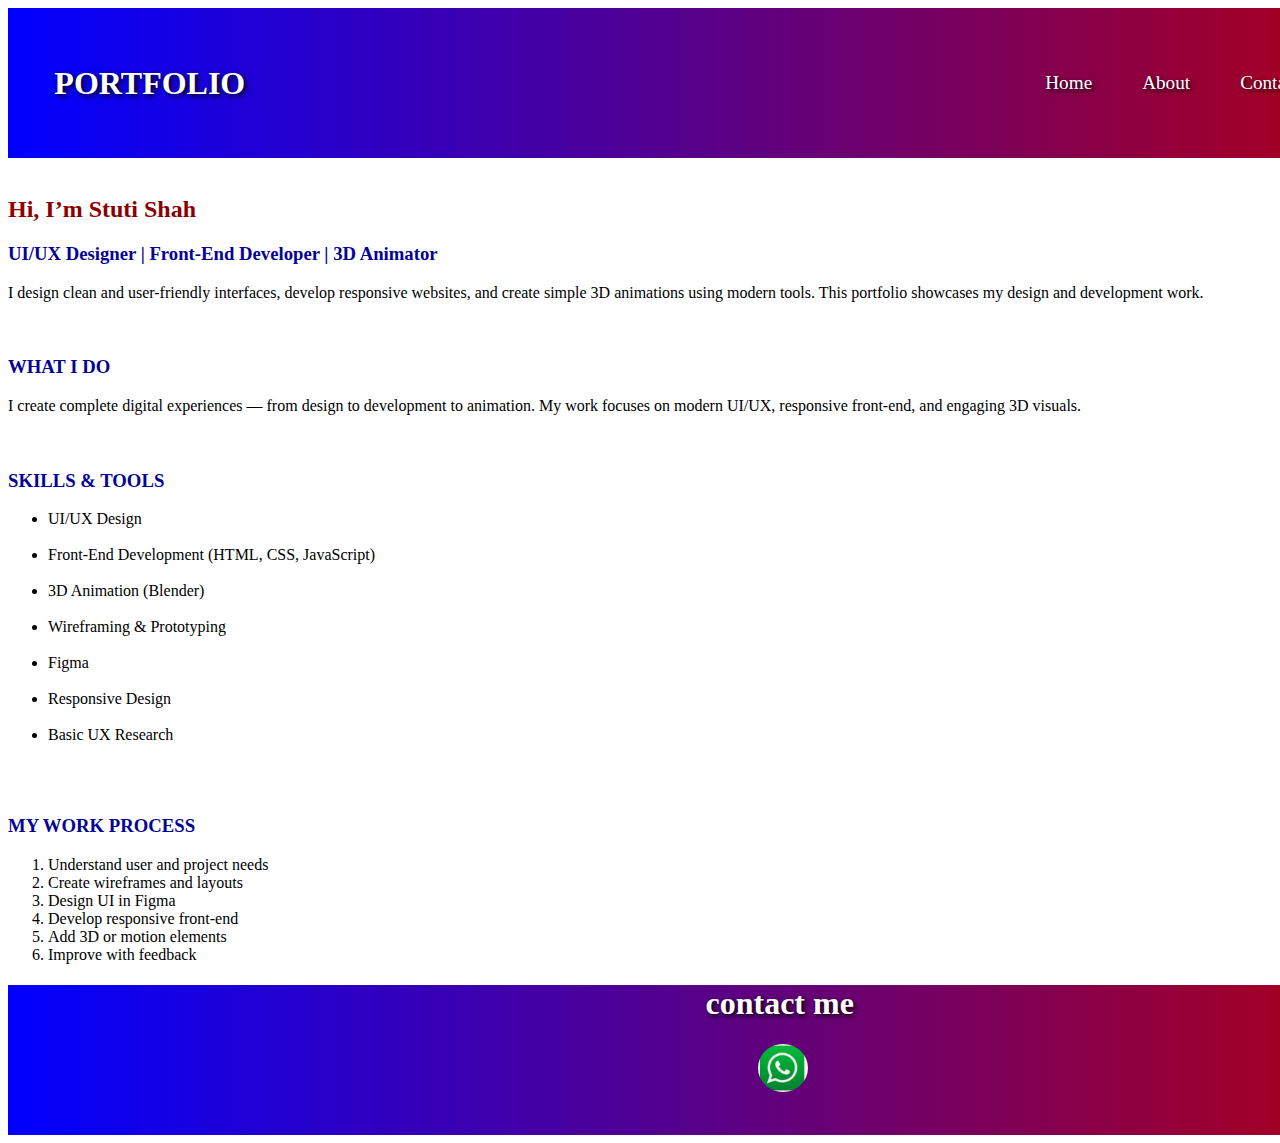
<file: design project portfolio/index.html>
<!DOCTYPE html>
<html>
    <head>
        <title>Home page</title>
        <link rel="stylesheet" href="style.css">
    </head>
    <body>
<header id="header">
<h1>PORTFOLIO</h1>
<a href="index.html">Home</a>
<a href="about.html">About</a>
<a href="contact.html">Contact</a>
<a href="projects.html">Projects</a>
</header>
<br>
<h2 style="color:rgb(141, 0, 0)">Hi, I’m Stuti Shah </h2>

<h3 style="color:rgb(3, 3, 151)">UI/UX Designer | Front-End Developer | 3D Animator</h3>
I design clean and user-friendly interfaces, develop responsive websites,
and create simple 3D animations using modern tools.
This portfolio showcases my design and development work.
<br>
<br>
<br>
<h3 style="color:rgb(3, 3, 151)">WHAT I DO</h3>

I create complete digital experiences — from design to development to animation.
My work focuses on modern UI/UX, responsive front-end, and engaging 3D visuals.
<br>
<br>
<br>
<h3 style="color:rgb(3, 3, 151)">SKILLS & TOOLS</h3>
<ul>
    <li>UI/UX Design</li>
<br>
<li>Front-End Development (HTML, CSS, JavaScript)</li>
<br>
<li>3D Animation (Blender)</li>
<br>
<li>Wireframing & Prototyping</li>
<br>
<li>Figma</li>
<br>
<li>Responsive Design</li><br>
<li>Basic UX Research</li>
</ul>
<br>
<br>
<h3 style="color:rgb(3, 3, 151)">MY WORK PROCESS</h3>
<ol>
<li>Understand user and project needs</li>

<li>Create wireframes and layouts</li>

<li>Design UI in Figma</li>

<li>Develop responsive front-end</li>

<li>Add 3D or motion elements</li>

<li>Improve with feedback</li>
</ol>
<footer>
    <h1 class="contactme">contact me</h1>
<a href="https://wa.me/917041694260" target="_blank" >
    <img src="whatsapp.png" alt="WhatsApp" width="50" class="class1">
    <style>
        .class1{
          border-radius: 50%;
      margin-left: 50%;
        }
    </style>
    <style>
        .contactme{
            margin-left: 46.5%;
        }
    </style>
</a>
</footer>
    </body>
</html>
</file>
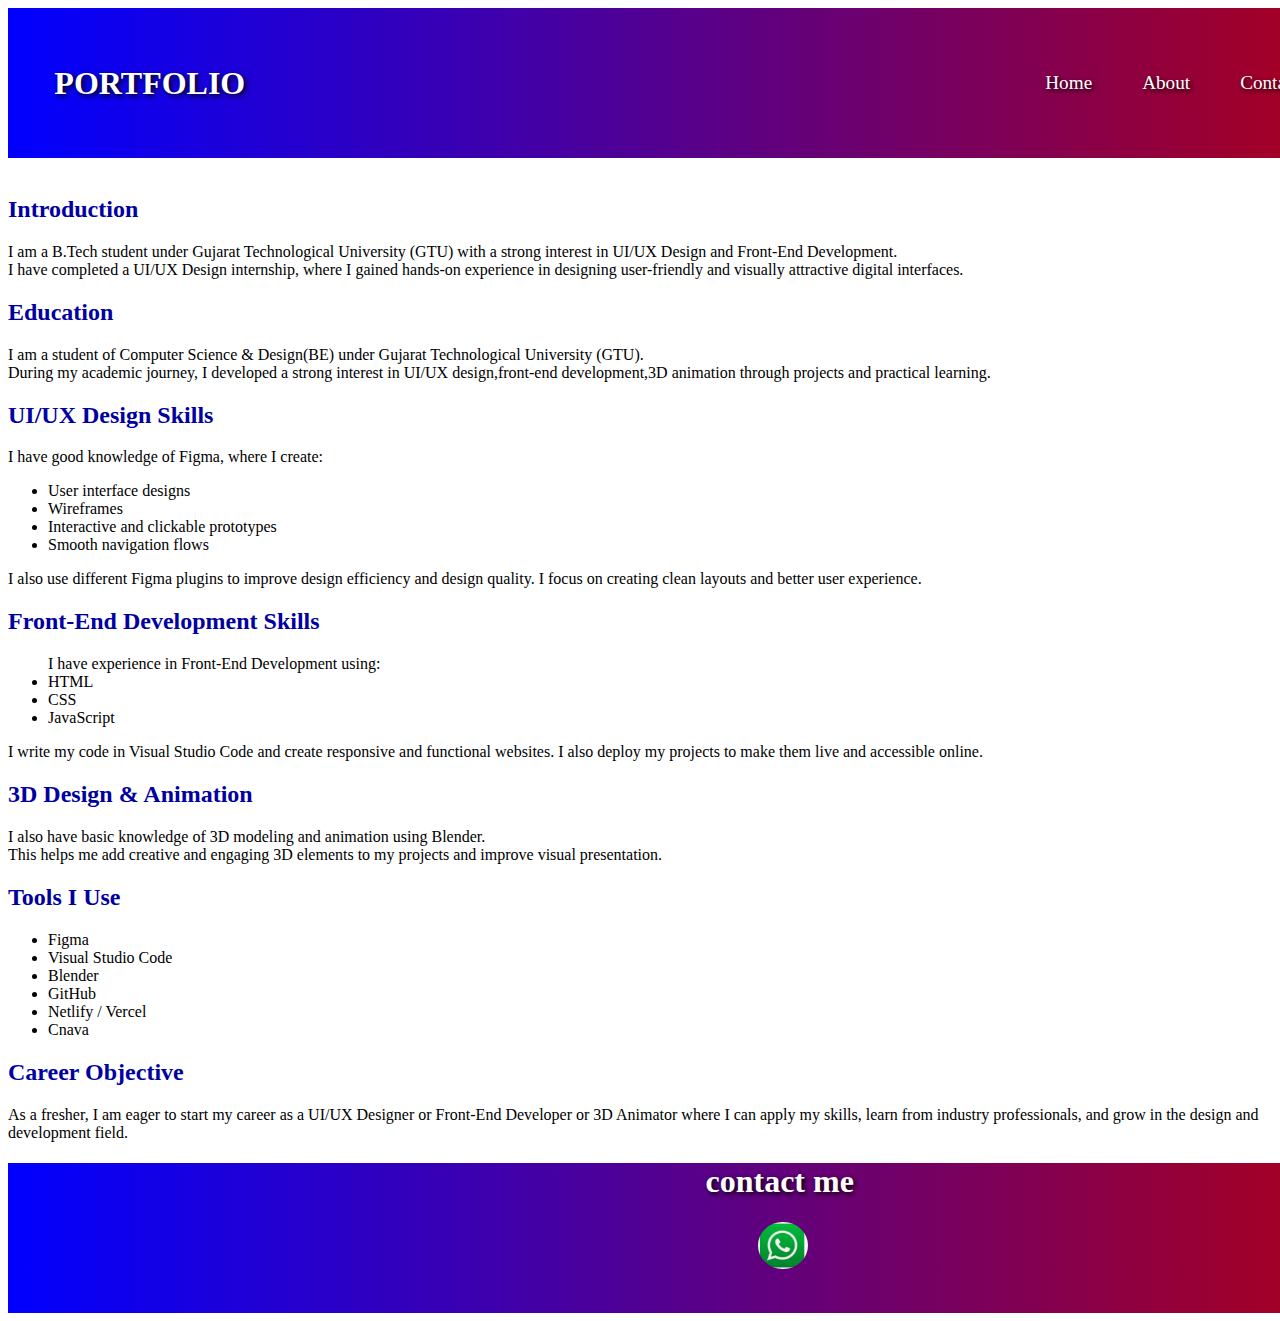
<file: design project portfolio/about.html>
<!DOCTYPE html>
<html>
    <head>
        <title>Home page</title>
        <link rel="stylesheet" href="style.css">
    </head>
    <body>
<header id="header">
<h1>PORTFOLIO</h1>
<a href="index.html">Home</a>
<a href="about.html">About</a>
<a href="contact.html">Contact</a>
<a href="projects.html">Projects</a>
</header>
<br>

<h2 style="color: rgb(0, 0, 161);">Introduction</h2>

I am a B.Tech student under Gujarat Technological University (GTU) with a strong interest in UI/UX Design and Front-End Development.<br>
 I have completed a UI/UX Design internship, where I gained hands-on experience in designing user-friendly and visually attractive digital interfaces.

 <h2 style="color: rgb(0, 0, 161);">Education</h2>

I am a student of Computer Science & Design(BE) under Gujarat Technological University (GTU).
<br> During my academic journey, I developed a strong interest in UI/UX design,front-end development,3D animation through projects and practical learning.

<h2 style="color: rgb(0, 0, 161);">UI/UX Design Skills</h2>

I have good knowledge of Figma, where I create:
<ul>
<li>User interface designs</li>

<li>Wireframes</li>

<li>Interactive and clickable prototypes</li>

<li>Smooth navigation flows</li>
</ul>
I also use different Figma plugins to improve design efficiency and design quality. I focus on creating clean layouts and better user experience.

<h2 style="color: rgb(0, 0, 161);">Front-End Development Skills</h2>
<ul>
  
I have experience in Front-End Development using:

<li>HTML</li>

<li>CSS</li>

<li>JavaScript</li>
</ul>
I write my code in Visual Studio Code and create responsive and functional websites. I also deploy my projects to make them live and accessible online.

<h2 style="color: rgb(0, 0, 161);">3D Design & Animation</h2>

I also have basic knowledge of 3D modeling and animation using Blender.<br> This helps me add creative and engaging 3D elements to my projects and improve visual presentation.

<h2 style="color: rgb(0, 0, 161);">Tools I Use</h2>
<ul>
<li>Figma</li>

<li>Visual Studio Code</li>

<li>Blender</li>

<li>GitHub</li>

<li>Netlify / Vercel</li>

<li>Cnava</li>
</ul>
<h2 style="color: rgb(0, 0, 161);">Career Objective</h2>

As a fresher, I am eager to start my career as a UI/UX Designer or Front-End Developer or 3D Animator where I can apply my skills, learn from industry professionals, and grow in the design and development field.
<footer>
    <h1 class="contactme">contact me</h1>
<a href="https://wa.me/917041694260" target="_blank" >
    <img src="whatsapp.png" alt="WhatsApp" width="50" class="class1">
    <style>
        .class1{
          border-radius: 50%;
      margin-left: 50%;
        }
    </style>
    <style>
        .contactme{
            margin-left: 46.5%;
        }
    </style>
</a>
</footer>
    </body>
</html>
</file>
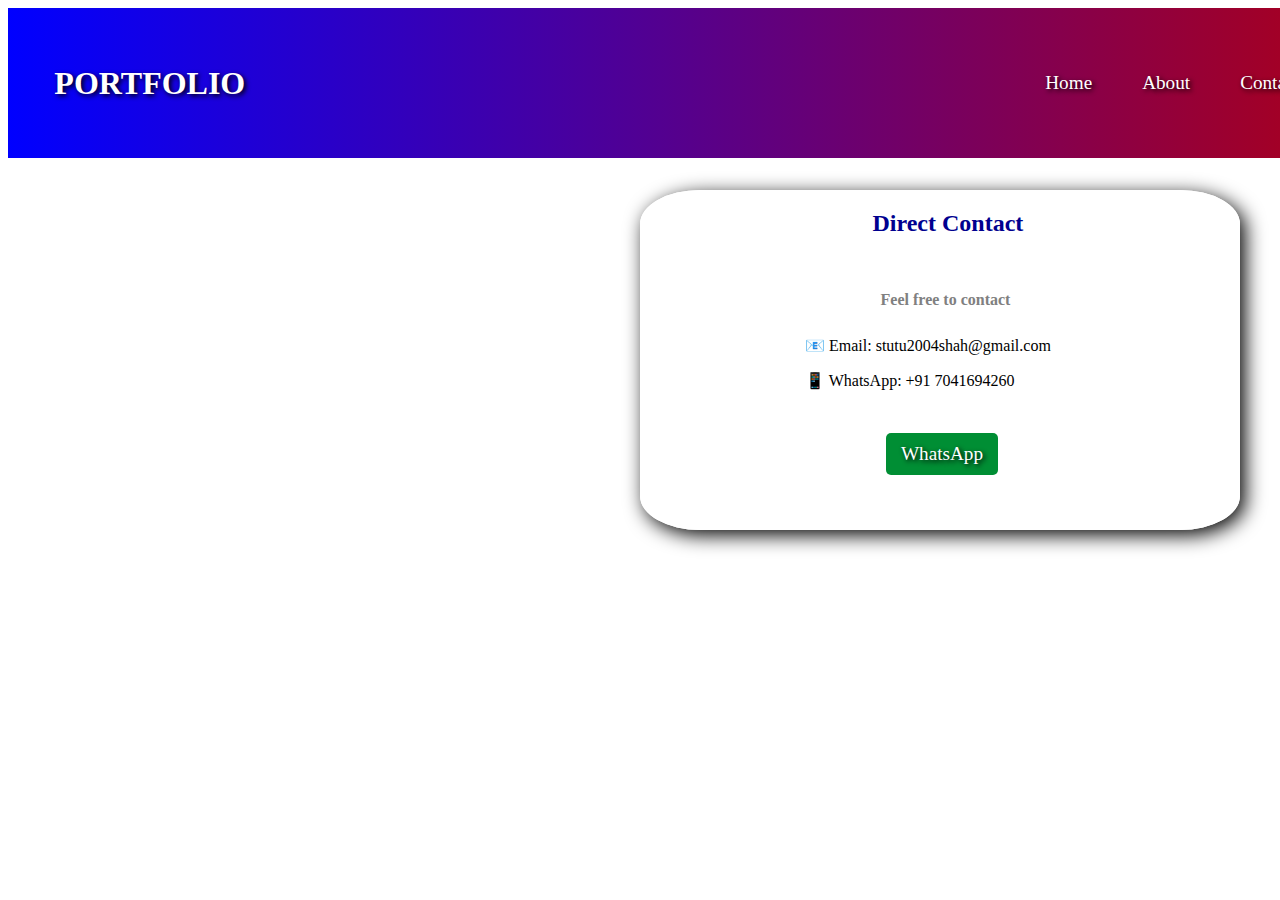
<file: design project portfolio/contact.html>
<!DOCTYPE html>
<html>
    <head>
        <title>Home page</title>
        <link rel="stylesheet" href="contact.css">
    </head>
    <body>
<header id="header">
<h1>PORTFOLIO</h1>
<a href="index.html">Home</a>
<a href="about.html">About</a>
<a href="contact.html">Contact</a>
<a href="projects.html">Projects</a>
</header>
<div id="div">
    <style>
        #div{
            height: 340px;
            width: 600px;
            border-radius: 10%;
            box-shadow: 5px 5px 20px black;
            margin-top: 2.5%;
            align-content: center;
            justify-content: center;
            display: flex;
            margin-left: 50%;
          
             background: linear-gradient(to left,  rgb(255, 255, 255),rgb(255, 255, 255));
        }
    </style>
     <div class="direct-contact">
            <h2 style="color: rgb(0, 0, 143);">Direct Contact</h2>
            <style>
                h2{
                    margin-left: 25%;
                }
            </style>
            <h4 style="color:grey">Feel free to contact</h4>
            <style>
                h4{
                    margin-left: 28%;
                    margin-top: 20%;
                }
            </style>
            <p id="p">📧 Email: stutu2004shah@gmail.com</p>
            <p id="i">📱 WhatsApp: +91 7041694260</p>
<style>
    #p{
       margin-top: 10%;
    }
</style>
            <a class="whatsapp-btn"
               href="https://wa.me/917041694260?text=Hello%20I%20want%20to%20contact%20you"
               target="_blank">
               WhatsApp
            </a>
        </div>
</div>

    </body>
</html>
</file>
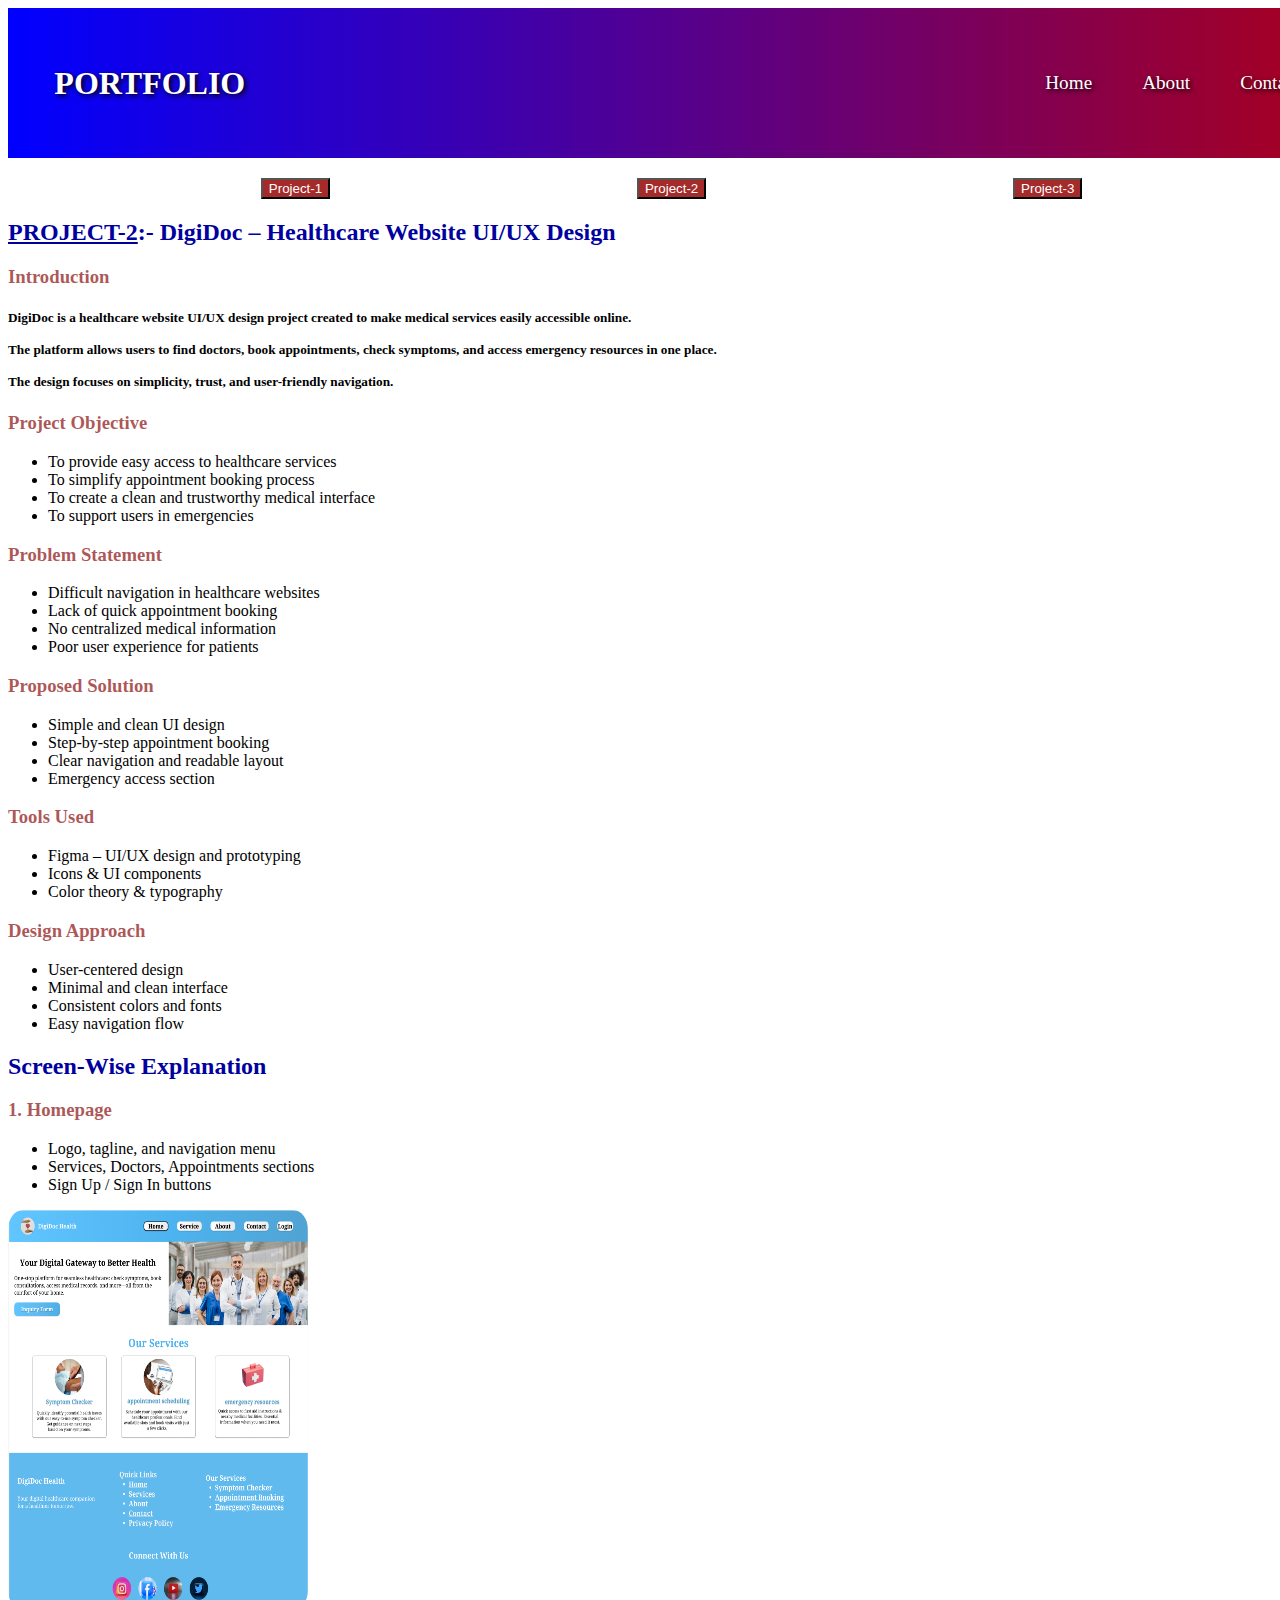
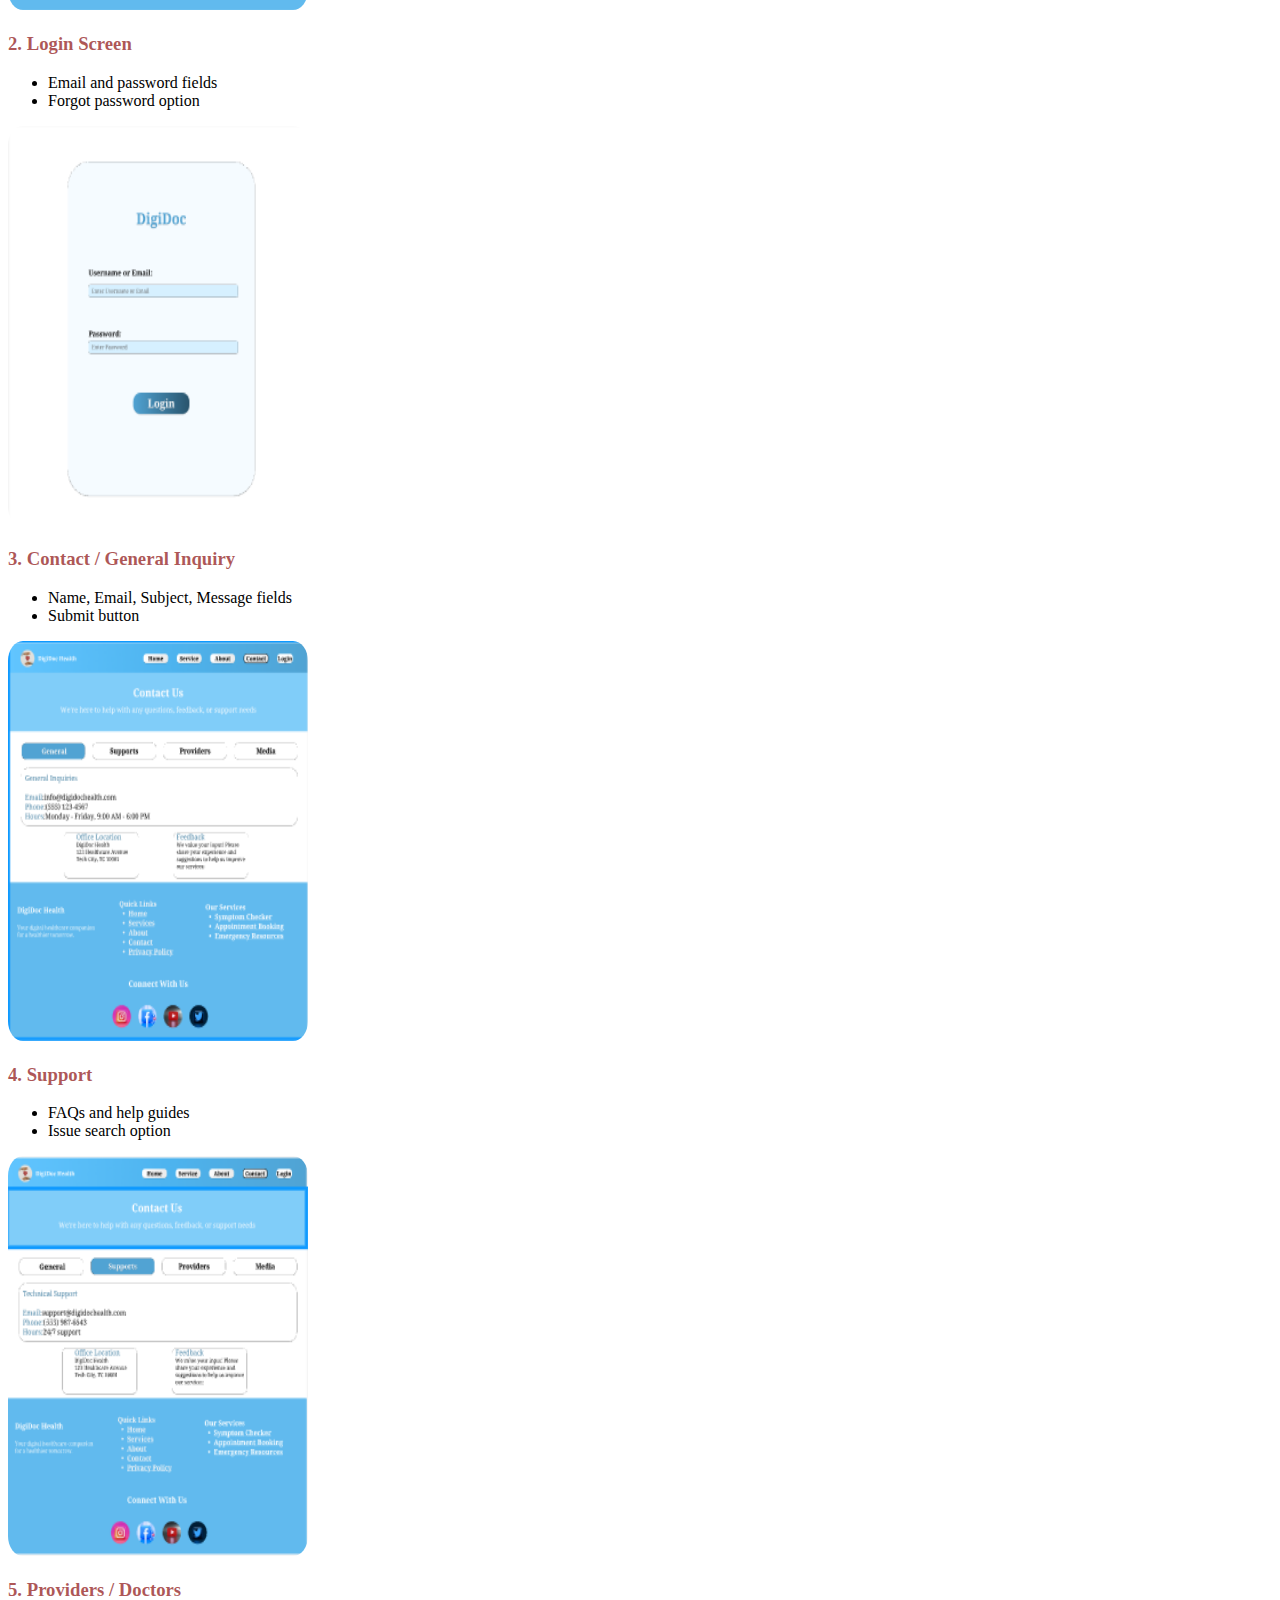
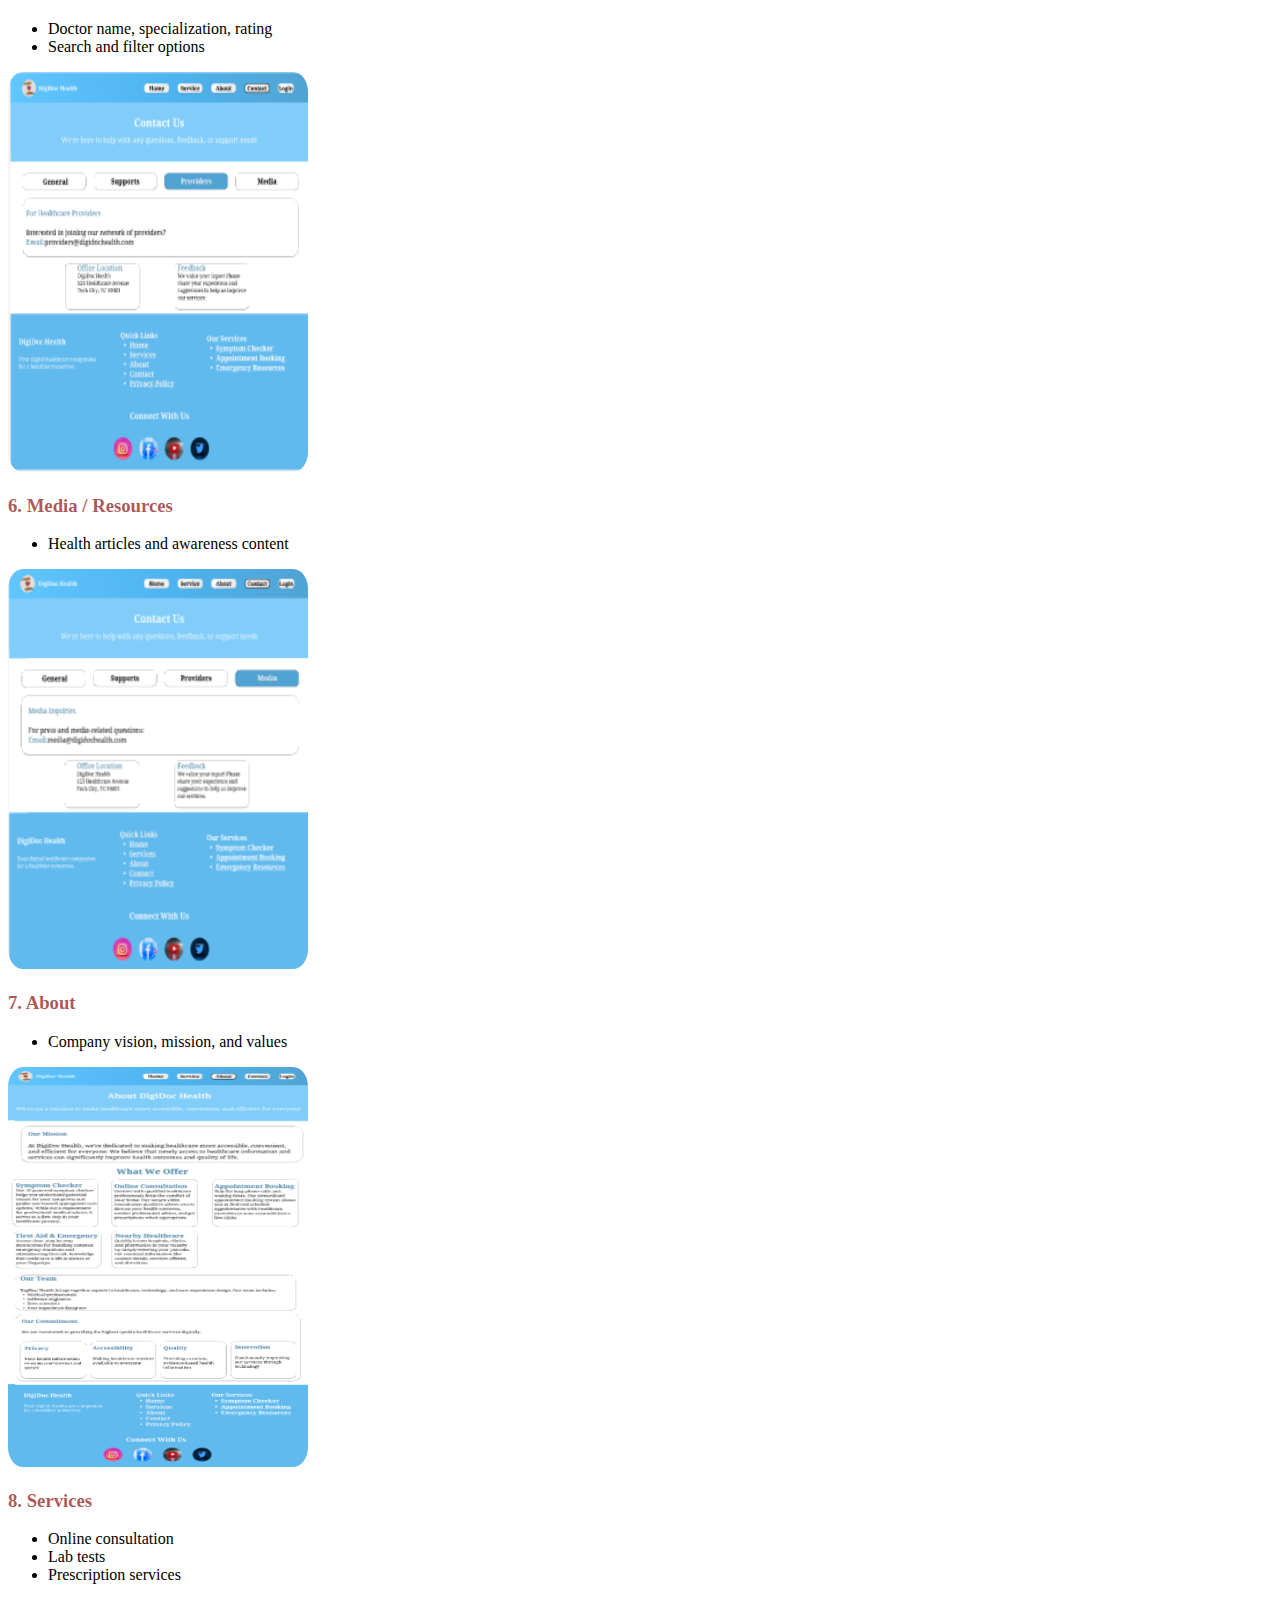
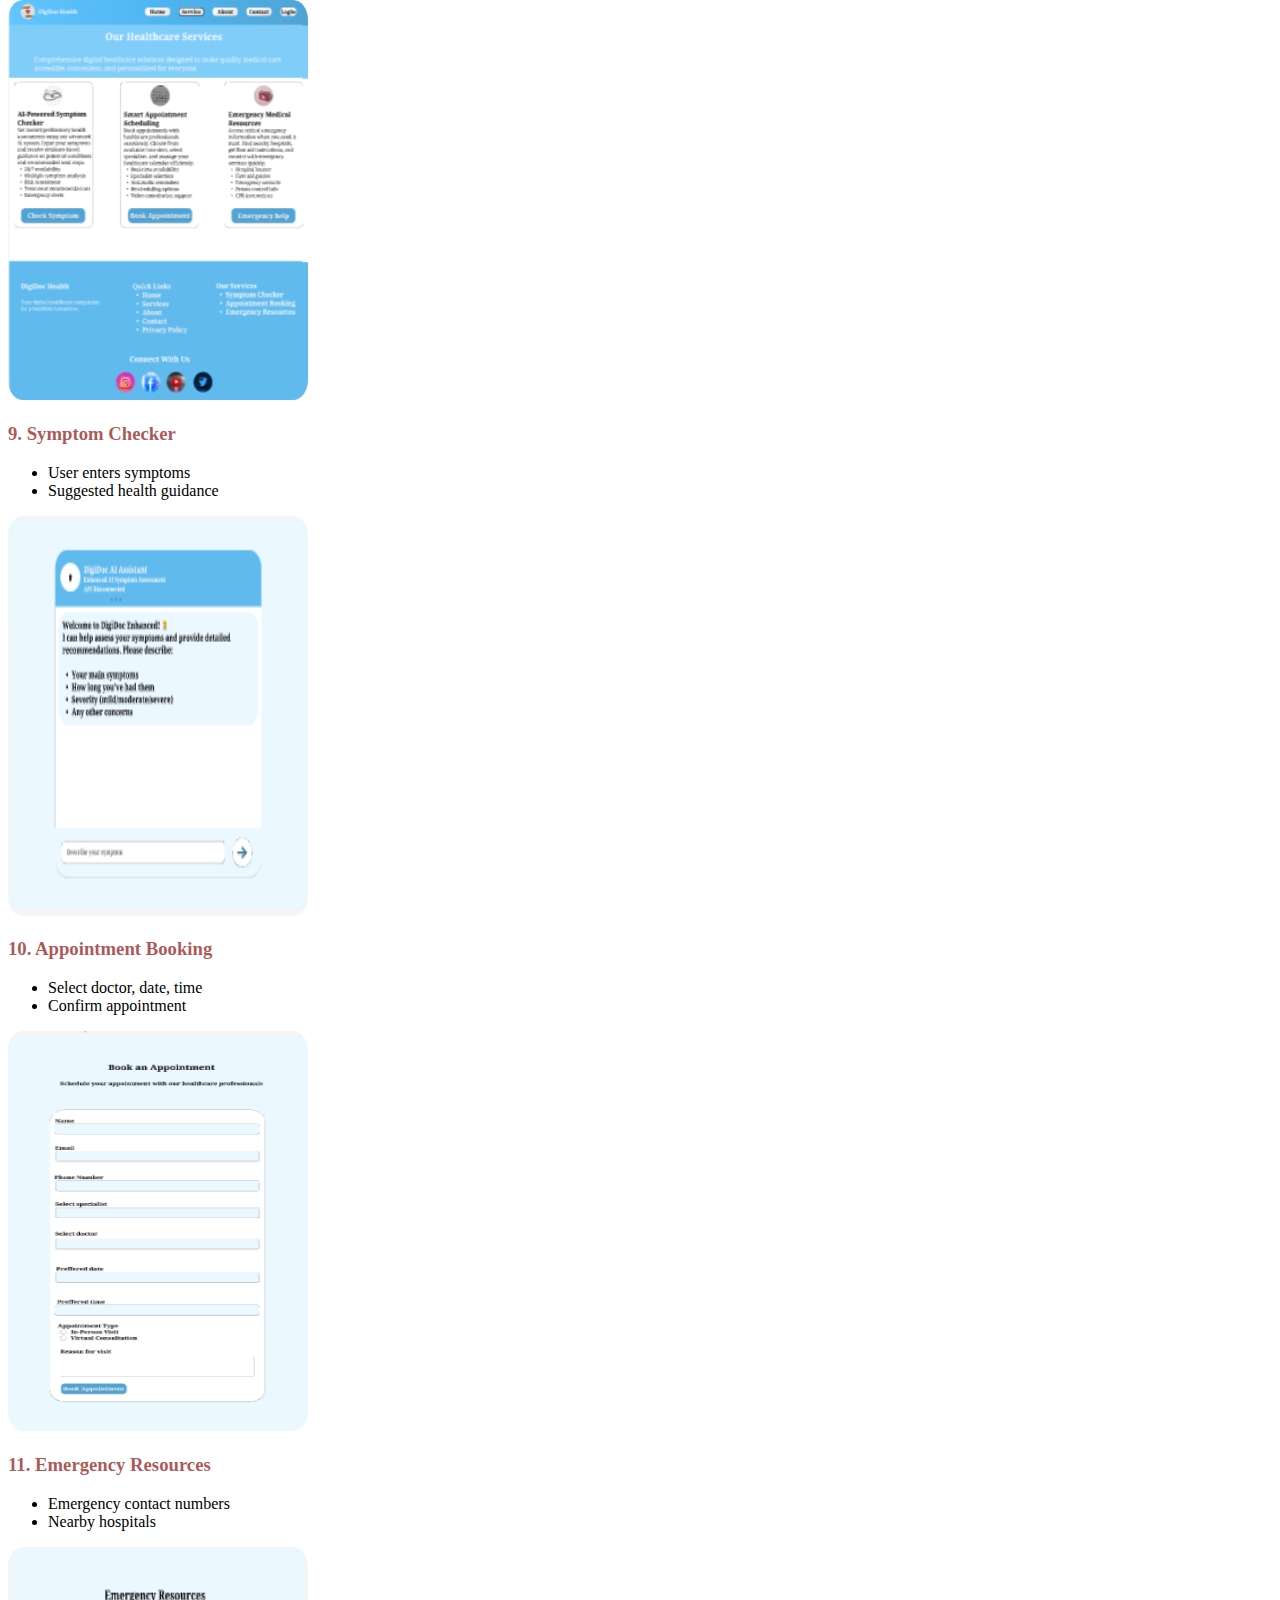
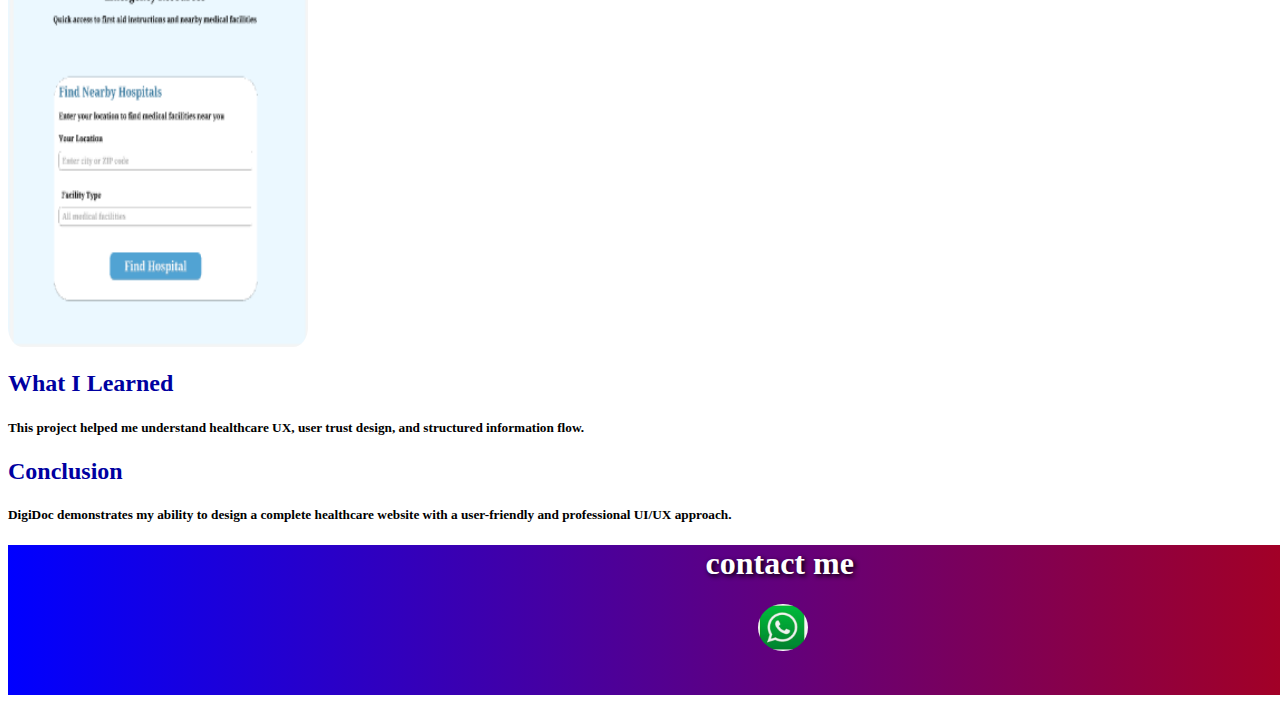
<file: design project portfolio/project2.html>
<!DOCTYPE html>
<html>
    <head>
        <title>Home page</title>
        <link rel="stylesheet" href="style.css">
    </head>
    <body>
<header id="header">
<h1>PORTFOLIO</h1>
<a href="index.html">Home</a>
<a href="about.html">About</a>
<a href="contact.html">Contact</a>
<a href="projects.html">Projects</a>
</header>
<br>

<a href="projects.html" class="class"><button>Project-1</button></a>
<a href="project2.html"  class="class"><button>Project-2</button></a>
<a href="project3.html"  class="class"><button>Project-3</button></a>
  
<h2 style="color: rgb(0, 0, 161);"><U>PROJECT-2</U>:- DigiDoc – Healthcare Website UI/UX Design</h2>

<!-- INTRODUCTION -->
<h3 style="color: rgba(133, 0, 0, 0.667);">Introduction</h3>
<h5>
DigiDoc is a healthcare website UI/UX design project created to make medical services easily accessible online.<br><br>
The platform allows users to find doctors, book appointments, check symptoms, and access emergency resources in one place.<br><br>
The design focuses on simplicity, trust, and user-friendly navigation.
</h5>

<!-- OBJECTIVE -->
<h3 style="color: rgba(133, 0, 0, 0.667);">Project Objective</h3>
<ul>
  <li>To provide easy access to healthcare services</li>
  <li>To simplify appointment booking process</li>
  <li>To create a clean and trustworthy medical interface</li>
  <li>To support users in emergencies</li>
</ul>

<!-- PROBLEM -->
<h3 style="color: rgba(133, 0, 0, 0.667);">Problem Statement</h3>
<ul>
  <li>Difficult navigation in healthcare websites</li>
  <li>Lack of quick appointment booking</li>
  <li>No centralized medical information</li>
  <li>Poor user experience for patients</li>
</ul>

<!-- SOLUTION -->
<h3 style="color: rgba(133, 0, 0, 0.667);">Proposed Solution</h3>
<ul>
  <li>Simple and clean UI design</li>
  <li>Step-by-step appointment booking</li>
  <li>Clear navigation and readable layout</li>
  <li>Emergency access section</li>
</ul>

<!-- TOOLS -->
<h3 style="color: rgba(133, 0, 0, 0.667);">Tools Used</h3>
<ul>
  <li>Figma – UI/UX design and prototyping</li>
  <li>Icons & UI components</li>
  <li>Color theory & typography</li>
</ul>

<!-- DESIGN APPROACH -->
<h3 style="color: rgba(133, 0, 0, 0.667);">Design Approach</h3>
<ul>
  <li>User-centered design</li>
  <li>Minimal and clean interface</li>
  <li>Consistent colors and fonts</li>
  <li>Easy navigation flow</li>
</ul>

<!-- SCREENS -->
<h2 style="color: rgb(0, 0, 161);">Screen-Wise Explanation</h2>

<h3 style="color: rgba(133, 0, 0, 0.667);">1. Homepage</h3>
<ul>
  <li>Logo, tagline, and navigation menu</li>
  <li>Services, Doctors, Appointments sections</li>
  <li>Sign Up / Sign In buttons</li>
</ul>
<img src="dd1.png" height="400" width="300">

<h3 style="color: rgba(133, 0, 0, 0.667);">2. Login Screen</h3>
<ul>
  <li>Email and password fields</li>
  <li>Forgot password option</li>
</ul>
<img src="dd2.png" height="400" width="300">

<h3 style="color: rgba(133, 0, 0, 0.667);">3. Contact / General Inquiry</h3>
<ul>
  <li>Name, Email, Subject, Message fields</li>
  <li>Submit button</li>
</ul>
<img src="dd3.png" height="400" width="300">

<h3 style="color: rgba(133, 0, 0, 0.667);">4. Support</h3>
<ul>
  <li>FAQs and help guides</li>
  <li>Issue search option</li>
</ul>
<img src="dd4.png" height="400" width="300">

<h3 style="color: rgba(133, 0, 0, 0.667);">5. Providers / Doctors</h3>
<ul>
  <li>Doctor name, specialization, rating</li>
  <li>Search and filter options</li>
</ul>
<img src="dd5.png" height="400" width="300">

<h3 style="color: rgba(133, 0, 0, 0.667);">6. Media / Resources</h3>
<ul>
  <li>Health articles and awareness content</li>
</ul>
<img src="dd6.png" height="400" width="300">

<h3 style="color: rgba(133, 0, 0, 0.667);">7. About</h3>
<ul>
  <li>Company vision, mission, and values</li>
</ul>
<img src="dd7.png" height="400" width="300">

<h3 style="color: rgba(133, 0, 0, 0.667);">8. Services</h3>
<ul>
  <li>Online consultation</li>
  <li>Lab tests</li>
  <li>Prescription services</li>
</ul>
<img src="dd8.png" height="400" width="300">

<h3 style="color: rgba(133, 0, 0, 0.667);">9. Symptom Checker</h3>
<ul>
  <li>User enters symptoms</li>
  <li>Suggested health guidance</li>
</ul>
<img src="dd9.png" height="400" width="300">

<h3 style="color: rgba(133, 0, 0, 0.667);">10. Appointment Booking</h3>
<ul>
  <li>Select doctor, date, time</li>
  <li>Confirm appointment</li>
</ul>
<img src="dd10.png" height="400" width="300">

<h3 style="color: rgba(133, 0, 0, 0.667);">11. Emergency Resources</h3>
<ul>
  <li>Emergency contact numbers</li>
  <li>Nearby hospitals</li>
</ul>
<img src="dd11.png" height="400" width="300">

<h2 style="color: rgb(0, 0, 161);">What I Learned</h2>
<h5>
This project helped me understand healthcare UX, user trust design, and structured information flow.
</h5>

<h2 style="color: rgb(0, 0, 161);">Conclusion</h2>
<h5>
DigiDoc demonstrates my ability to design a complete healthcare website with a user-friendly and professional UI/UX approach.
</h5>

<footer>
    <h1 class="contactme">contact me</h1>
<a href="https://wa.me/917041694260" target="_blank" >
    <img src="whatsapp.png" alt="WhatsApp" width="50" class="class1">
    <style>
        .class1{
          border-radius: 50%;
      margin-left: 50%;
        }
    </style>
    <style>
        .contactme{
            margin-left: 46.5%;
        }
    </style>
</a>
</footer>
    </body>
</html>
</file>
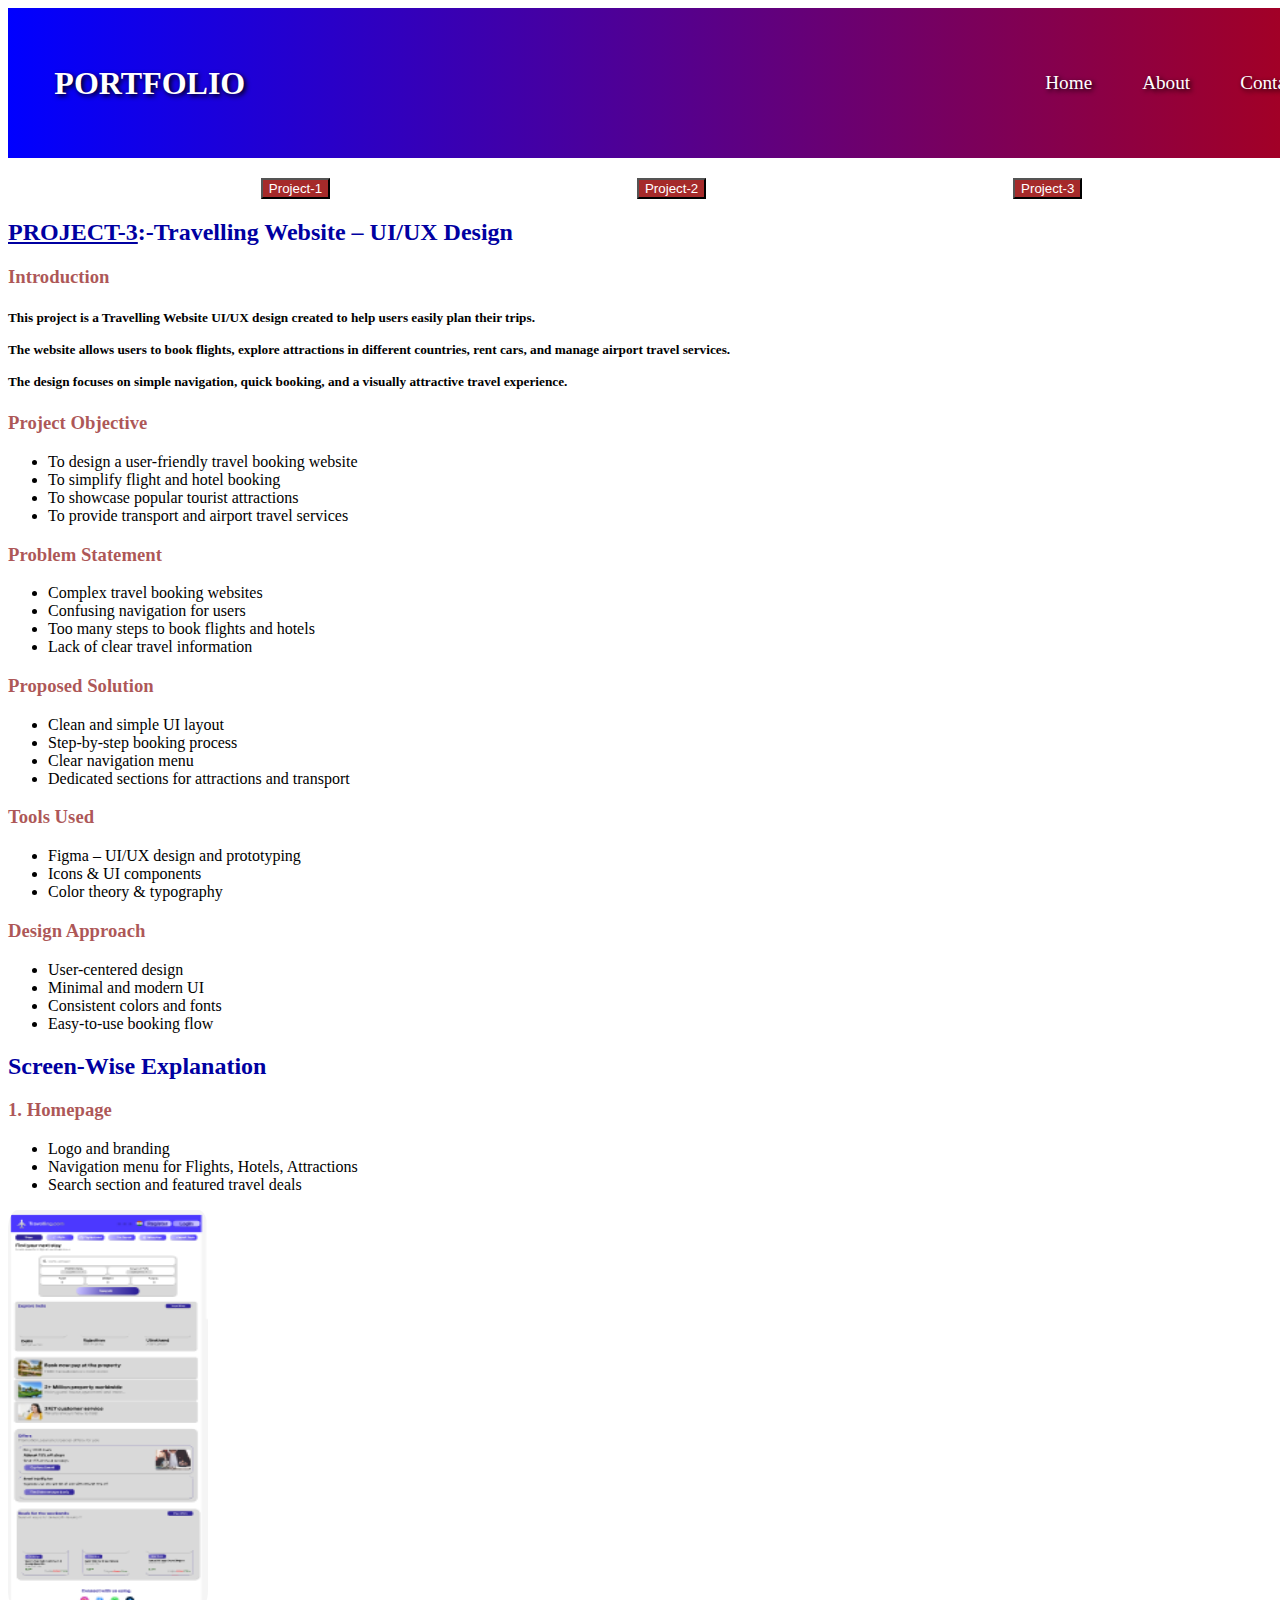
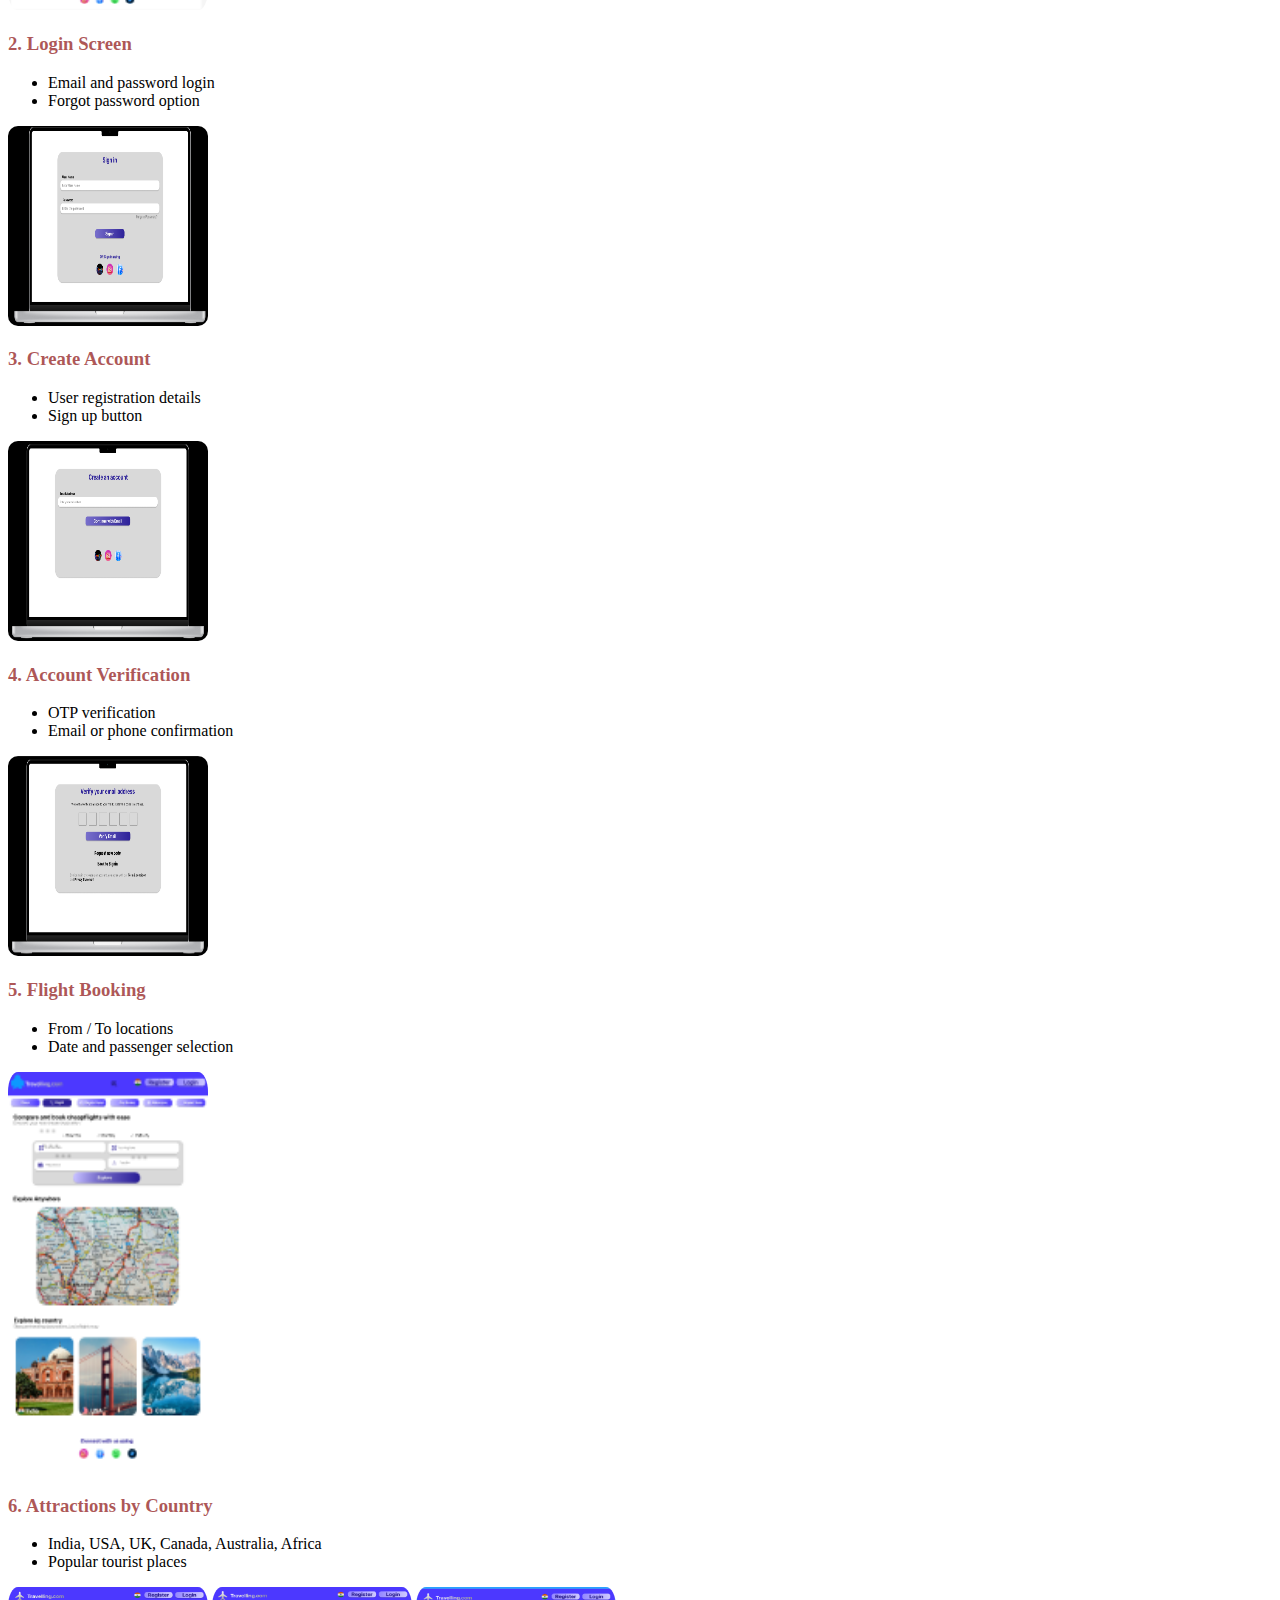
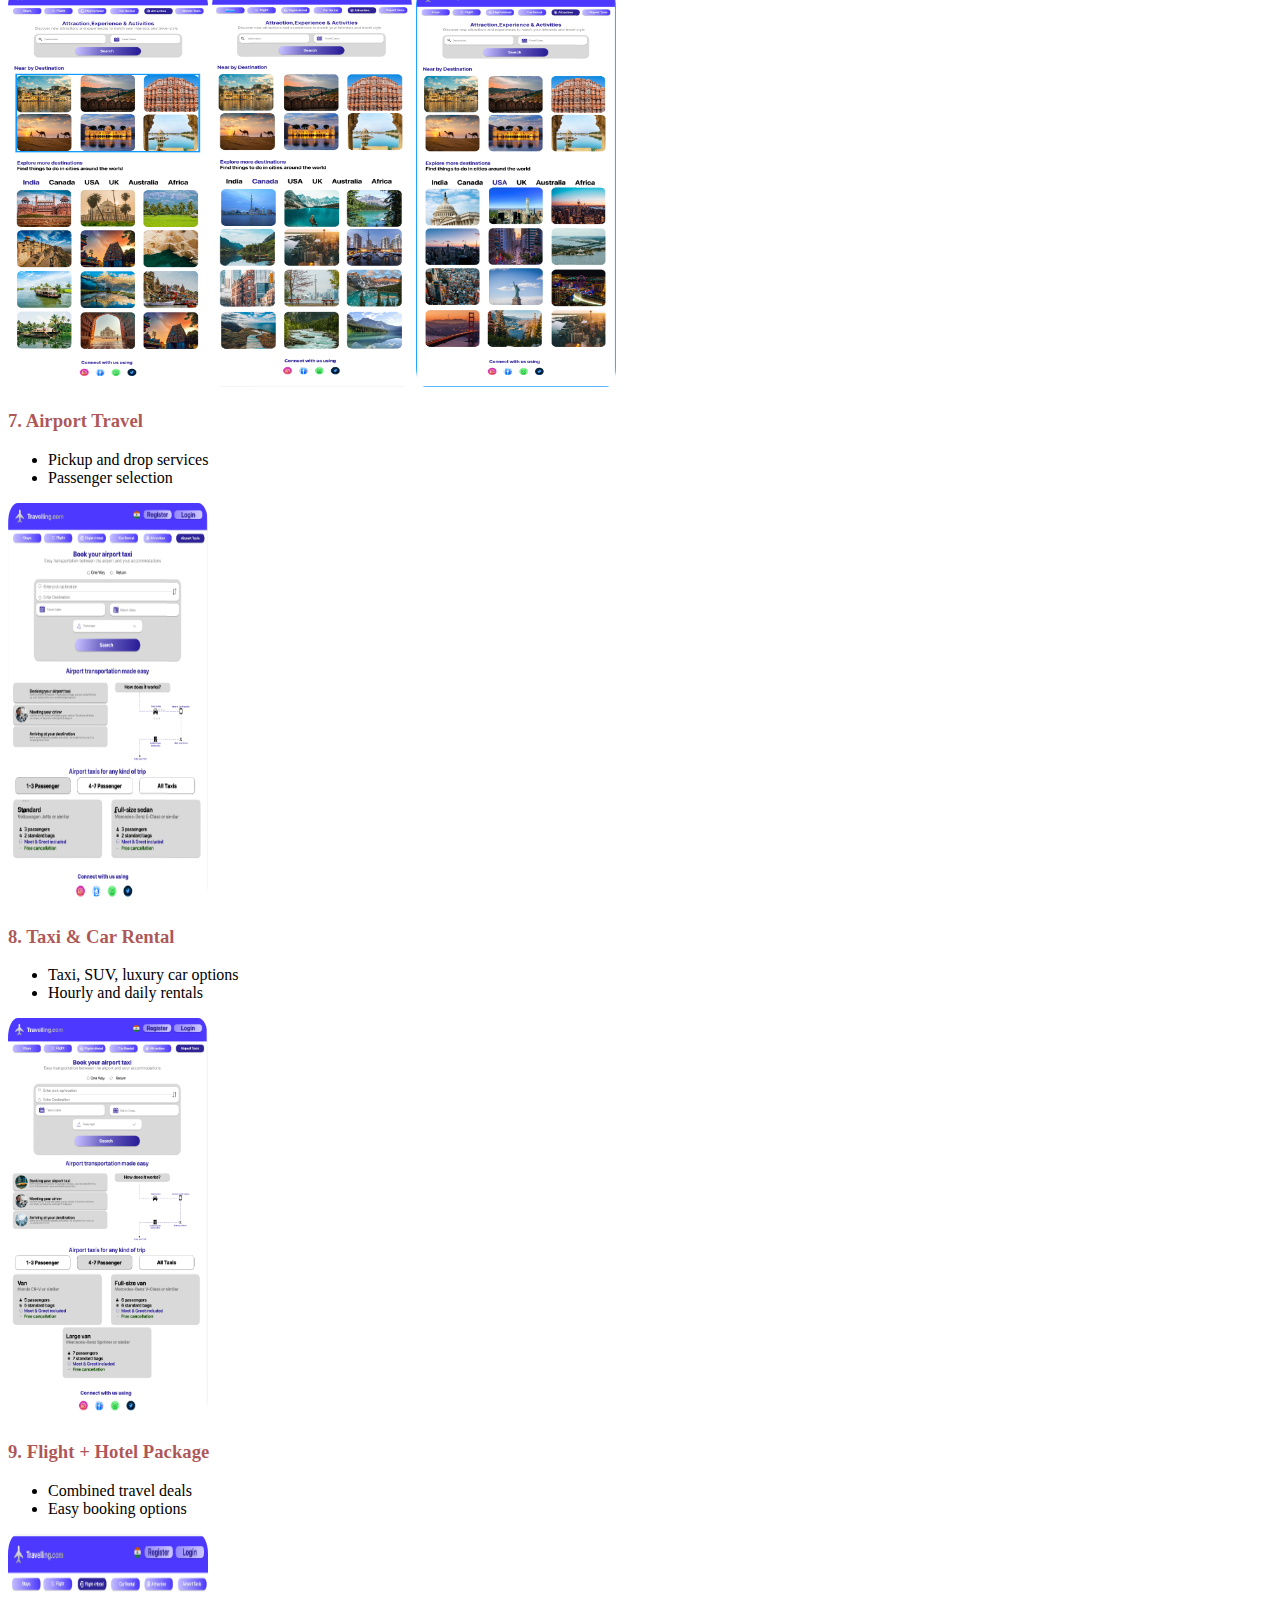
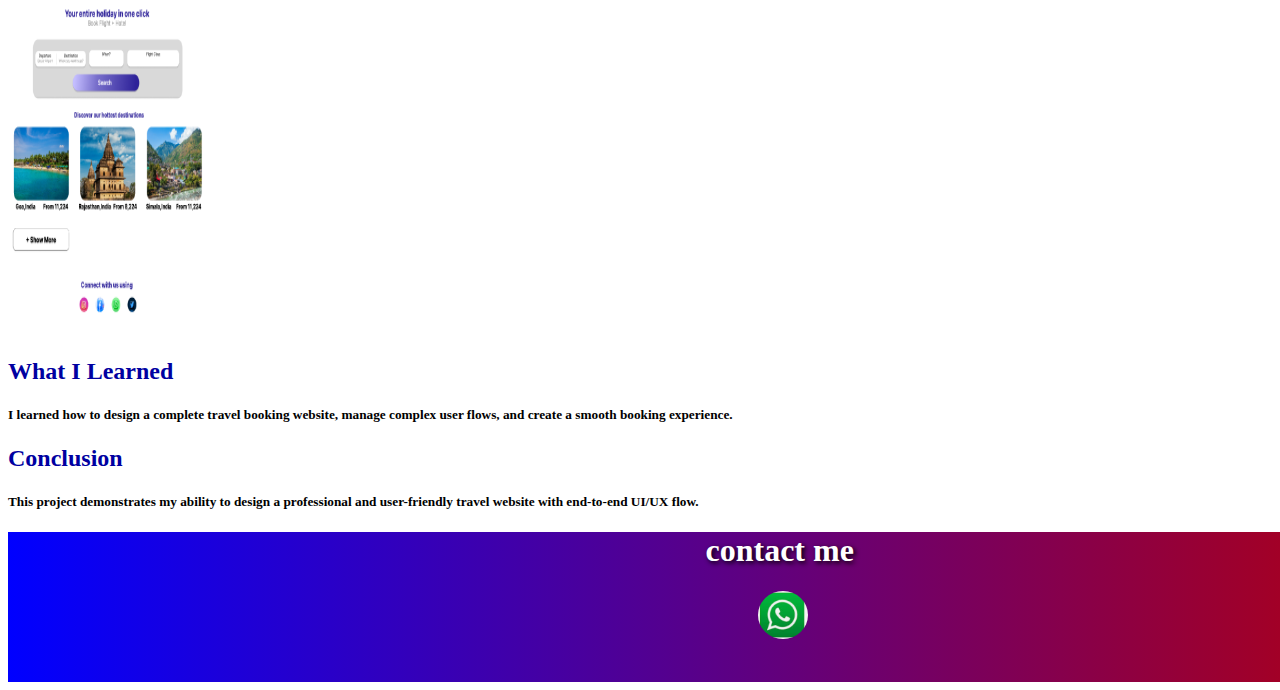
<file: design project portfolio/project3.html>
<!DOCTYPE html>
<html>
    <head>
        <title>Home page</title>
        <link rel="stylesheet" href="style.css">
    </head>
    <body>
<header id="header">
<h1>PORTFOLIO</h1>
<a href="index.html">Home</a>
<a href="about.html">About</a>
<a href="contact.html">Contact</a>
<a href="projects.html">Projects</a>
</header>
<br>

<a href="projects.html" class="class"><button>Project-1</button></a>
<a href="project2.html"  class="class"><button>Project-2</button></a>
<a href="project3.html"  class="class"><button>Project-3</button></a>

<h2 style="color: rgb(0, 0, 161);"><U>PROJECT-3</U>:-Travelling Website – UI/UX Design</h2>

<!-- INTRODUCTION -->
<h3 style="color: rgba(133, 0, 0, 0.667);">Introduction</h3>
<h5>
This project is a Travelling Website UI/UX design created to help users easily plan their trips.<br><br>
The website allows users to book flights, explore attractions in different countries, rent cars, and manage airport travel services.<br><br>
The design focuses on simple navigation, quick booking, and a visually attractive travel experience.
</h5>

<!-- OBJECTIVE -->
<h3 style="color: rgba(133, 0, 0, 0.667);">Project Objective</h3>
<ul>
  <li>To design a user-friendly travel booking website</li>
  <li>To simplify flight and hotel booking</li>
  <li>To showcase popular tourist attractions</li>
  <li>To provide transport and airport travel services</li>
</ul>

<!-- PROBLEM -->
<h3 style="color: rgba(133, 0, 0, 0.667);">Problem Statement</h3>
<ul>
  <li>Complex travel booking websites</li>
  <li>Confusing navigation for users</li>
  <li>Too many steps to book flights and hotels</li>
  <li>Lack of clear travel information</li>
</ul>

<!-- SOLUTION -->
<h3 style="color: rgba(133, 0, 0, 0.667);">Proposed Solution</h3>
<ul>
  <li>Clean and simple UI layout</li>
  <li>Step-by-step booking process</li>
  <li>Clear navigation menu</li>
  <li>Dedicated sections for attractions and transport</li>
</ul>

<!-- TOOLS -->
<h3 style="color: rgba(133, 0, 0, 0.667);">Tools Used</h3>
<ul>
  <li>Figma – UI/UX design and prototyping</li>
  <li>Icons & UI components</li>
  <li>Color theory & typography</li>
</ul>

<!-- DESIGN APPROACH -->
<h3 style="color: rgba(133, 0, 0, 0.667);">Design Approach</h3>
<ul>
  <li>User-centered design</li>
  <li>Minimal and modern UI</li>
  <li>Consistent colors and fonts</li>
  <li>Easy-to-use booking flow</li>
</ul>

<!-- SCREENS -->
<h2 style="color: rgb(0, 0, 161);">Screen-Wise Explanation</h2>

<h3 style="color: rgba(133, 0, 0, 0.667);">1. Homepage</h3>
<ul>
  <li>Logo and branding</li>
  <li>Navigation menu for Flights, Hotels, Attractions</li>
  <li>Search section and featured travel deals</li>
</ul>
<img src="t1.png" height="400" width="200">

<h3 style="color: rgba(133, 0, 0, 0.667);">2. Login Screen</h3>
<ul>
  <li>Email and password login</li>
  <li>Forgot password option</li>
</ul>
<img src="t2.png" height="200" width="200">

<h3 style="color: rgba(133, 0, 0, 0.667);">3. Create Account</h3>
<ul>
  <li>User registration details</li>
  <li>Sign up button</li>
</ul>
<img src="t5.png" height="200" width="200">

<h3 style="color: rgba(133, 0, 0, 0.667);">4. Account Verification</h3>
<ul>
  <li>OTP verification</li>
  <li>Email or phone confirmation</li>
</ul>
<img src="t6.png" height="200" width="200">

<h3 style="color: rgba(133, 0, 0, 0.667);">5. Flight Booking</h3>
<ul>
  <li>From / To locations</li>
  <li>Date and passenger selection</li>
</ul>
<img src="t3.png" height="400" width="200">

<h3 style="color: rgba(133, 0, 0, 0.667);">6. Attractions by Country</h3>
<ul>
  <li>India, USA, UK, Canada, Australia, Africa</li>
  <li>Popular tourist places</li>
</ul>
<img src="t7.png" height="400" width="200">
<img src="t8.png" height="400" width="200">
<img src="t9.png" height="400" width="200">

<h3 style="color: rgba(133, 0, 0, 0.667);">7. Airport Travel</h3>
<ul>
  <li>Pickup and drop services</li>
  <li>Passenger selection</li>
</ul>
<img src="t13.png" height="400" width="200">

<h3 style="color: rgba(133, 0, 0, 0.667);">8. Taxi & Car Rental</h3>
<ul>
  <li>Taxi, SUV, luxury car options</li>
  <li>Hourly and daily rentals</li>
</ul>
<img src="t14.png" height="400" width="200">

<h3 style="color: rgba(133, 0, 0, 0.667);">9. Flight + Hotel Package</h3>
<ul>
  <li>Combined travel deals</li>
  <li>Easy booking options</li>
</ul>
<img src="t17.png" height="400" width="200">

<!-- LEARNING -->
<h2 style="color: rgb(0, 0, 161);">What I Learned</h2>
<h5>
I learned how to design a complete travel booking website, manage complex user flows, and create a smooth booking experience.
</h5>

<!-- CONCLUSION -->
<h2 style="color: rgb(0, 0, 161);">Conclusion</h2>
<h5>
This project demonstrates my ability to design a professional and user-friendly travel website with end-to-end UI/UX flow.
</h5>
<footer>
    <h1 class="contactme">contact me</h1>
<a href="https://wa.me/917041694260" target="_blank" >
    <img src="whatsapp.png" alt="WhatsApp" width="50" class="class1">
    <style>
        .class1{
          border-radius: 50%;
      margin-left: 50%;
        }
    </style>
    <style>
        .contactme{
            margin-left: 46.5%;
        }
    </style>
</a>
</footer>
    </body>
</html>
</file>
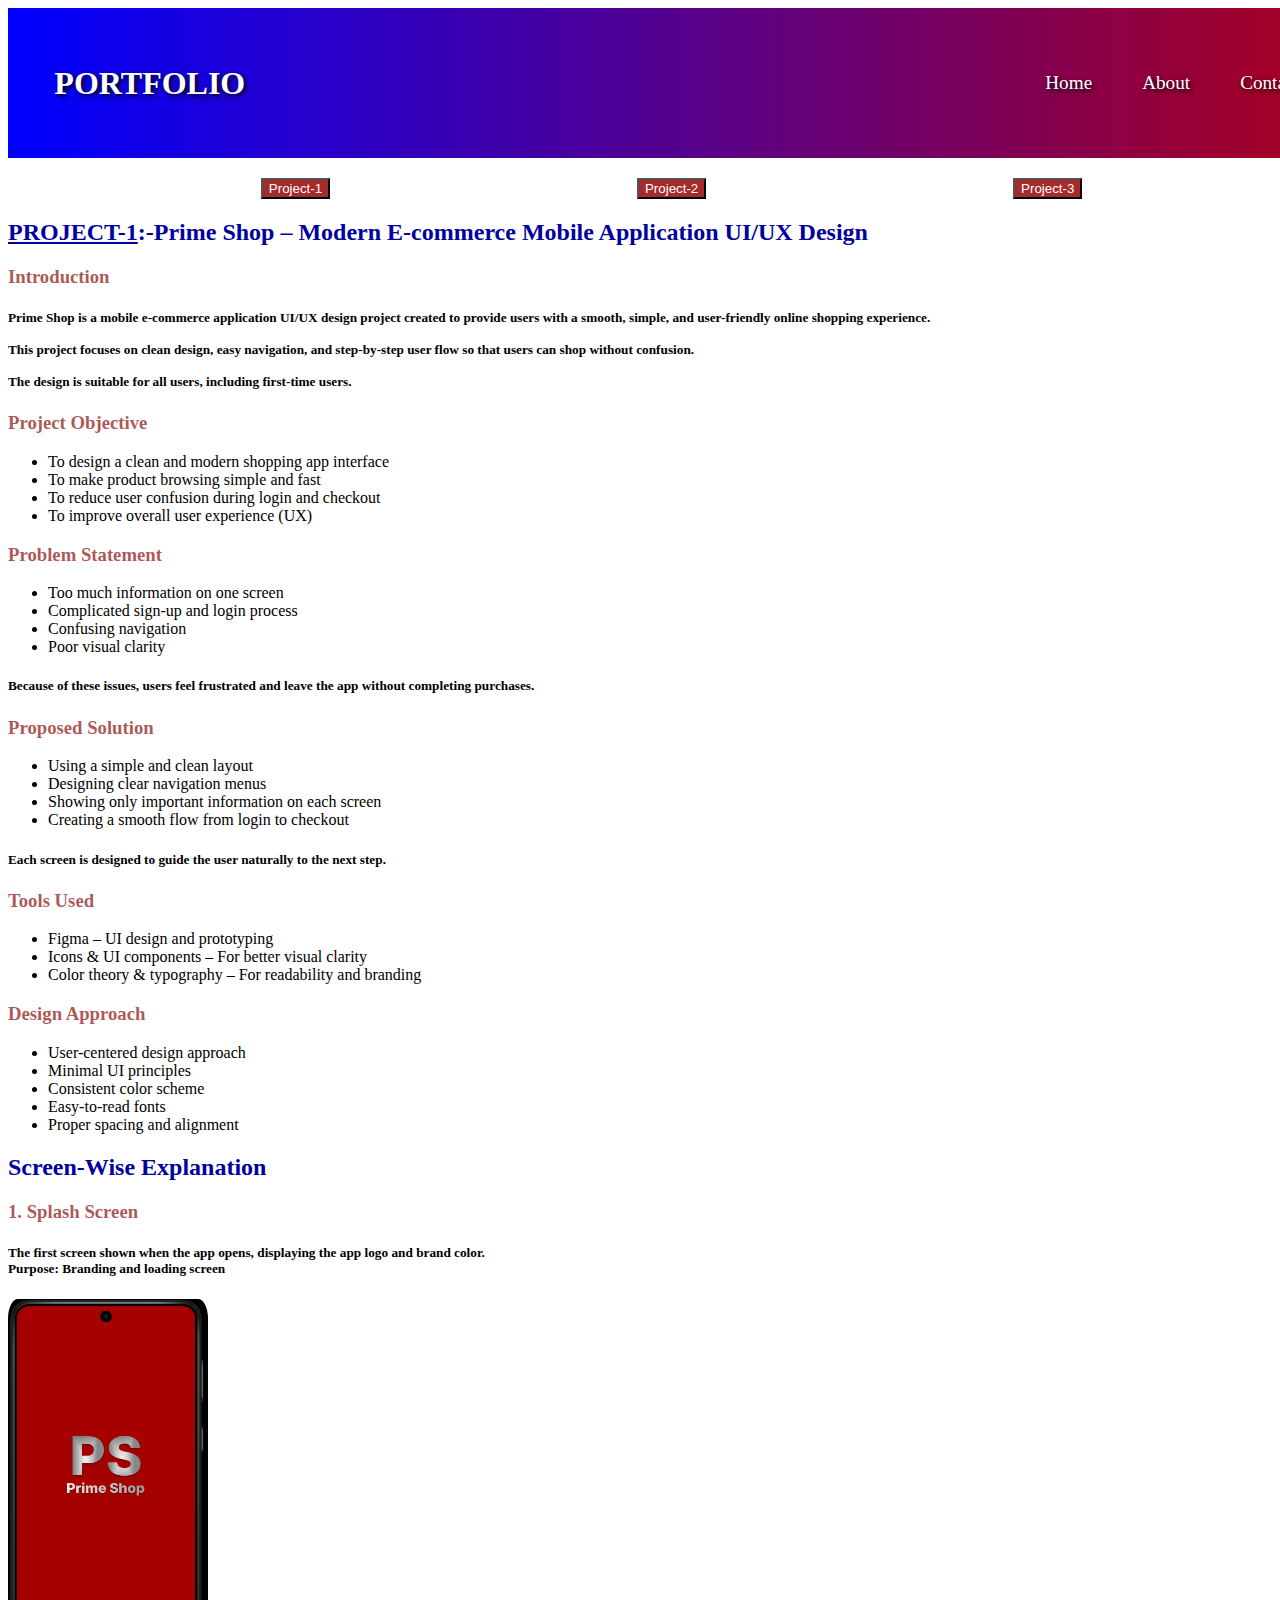
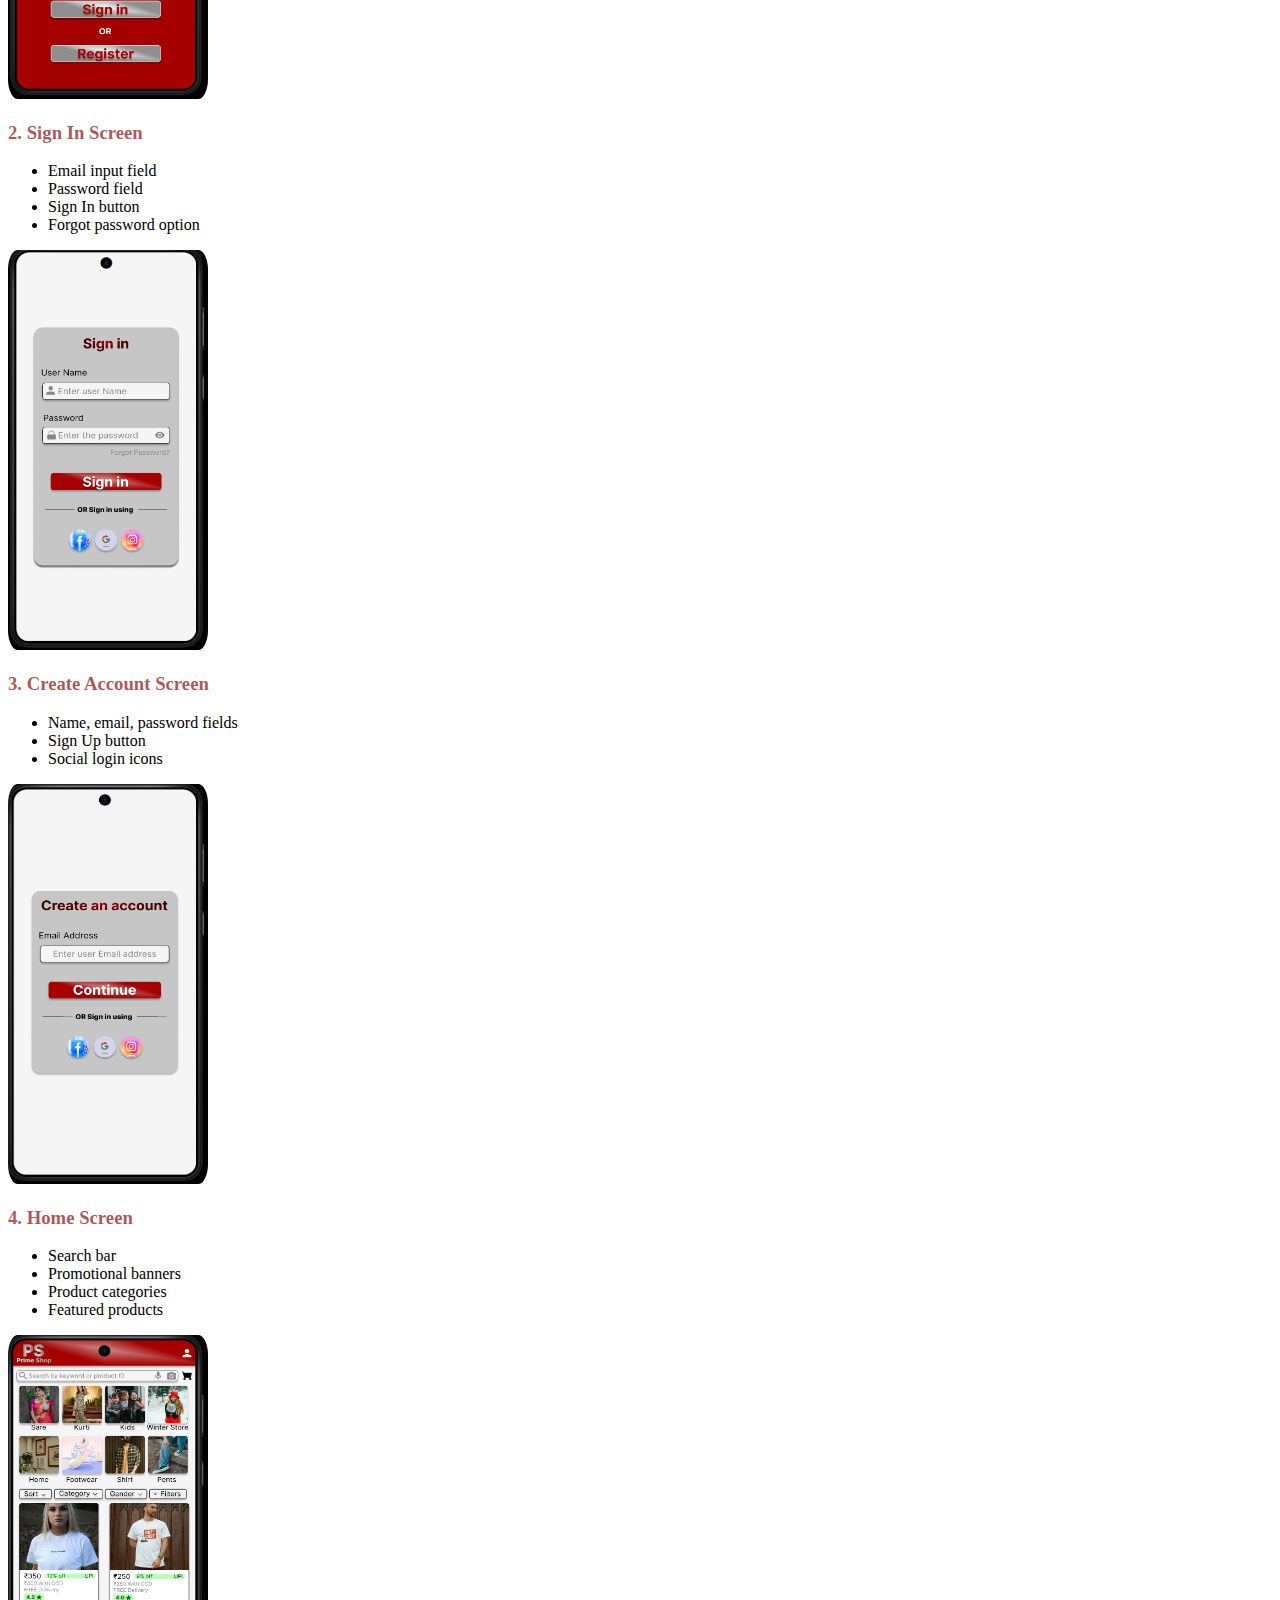
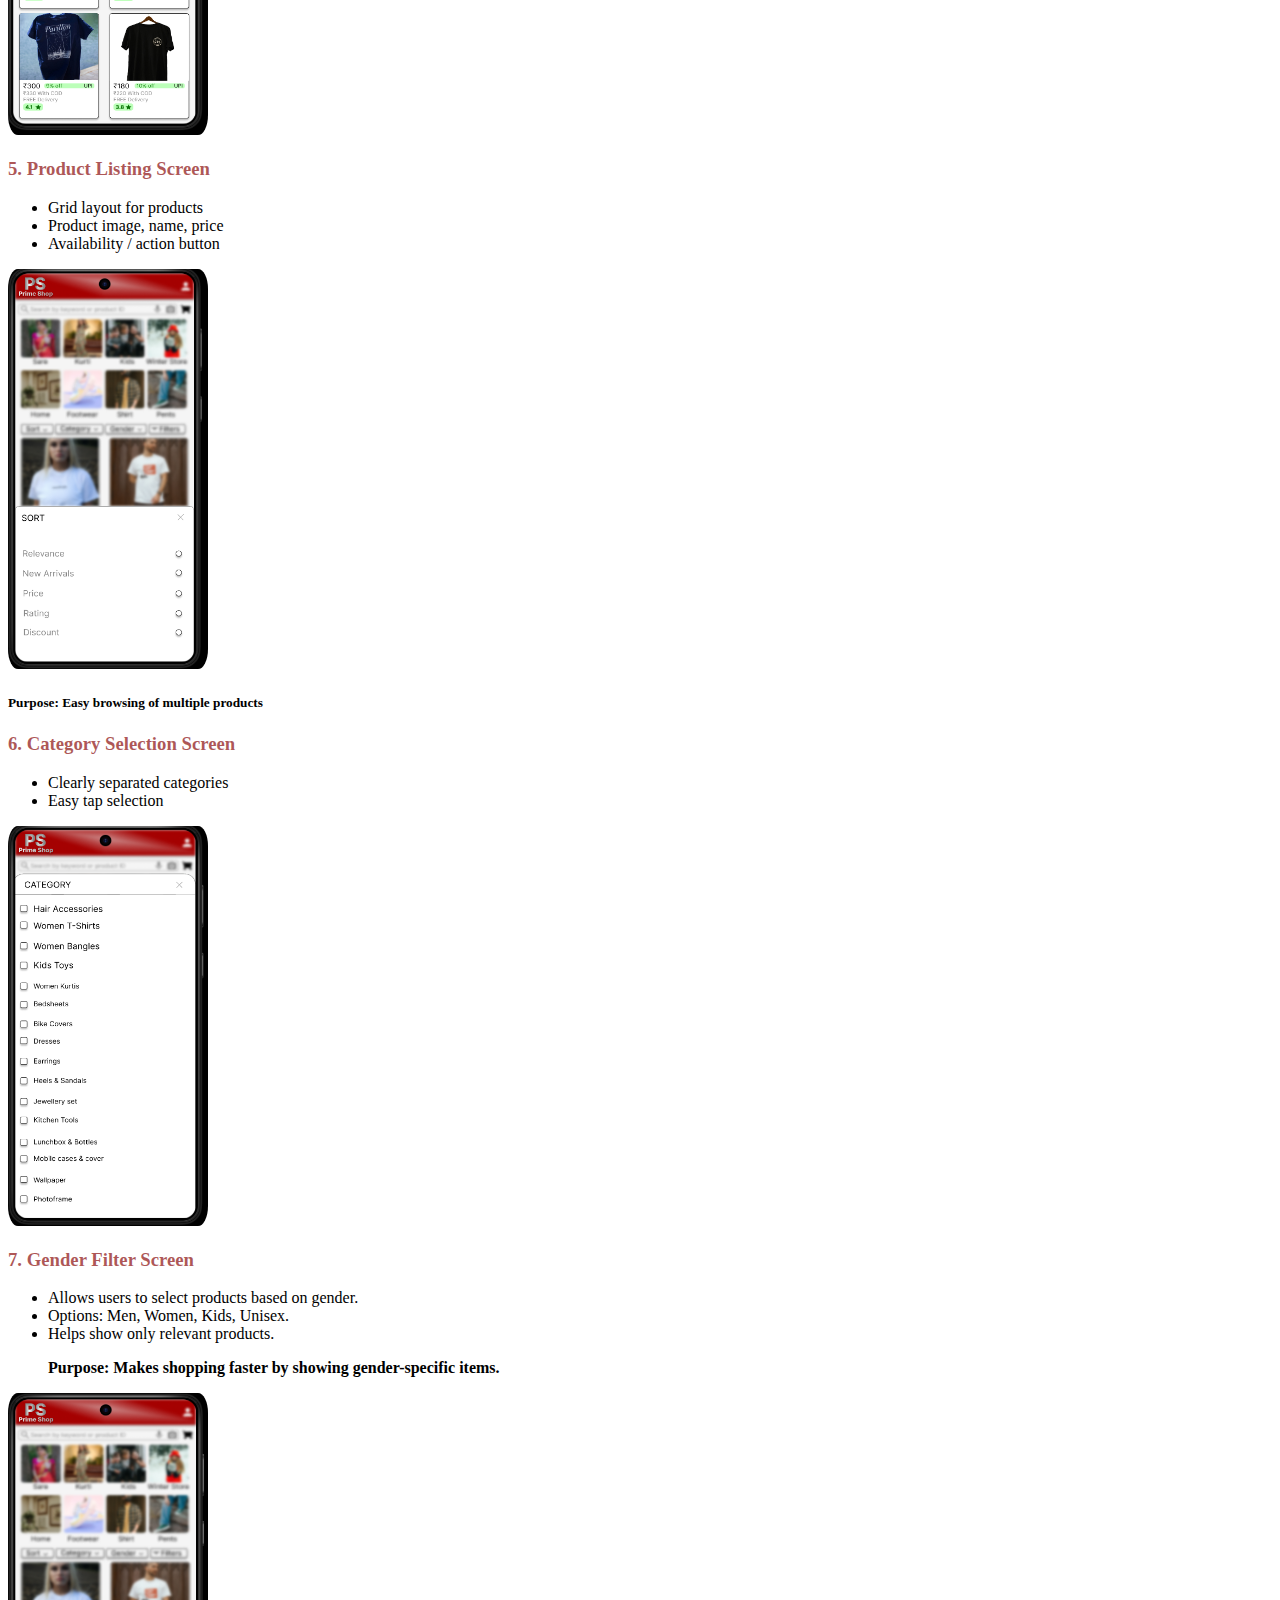
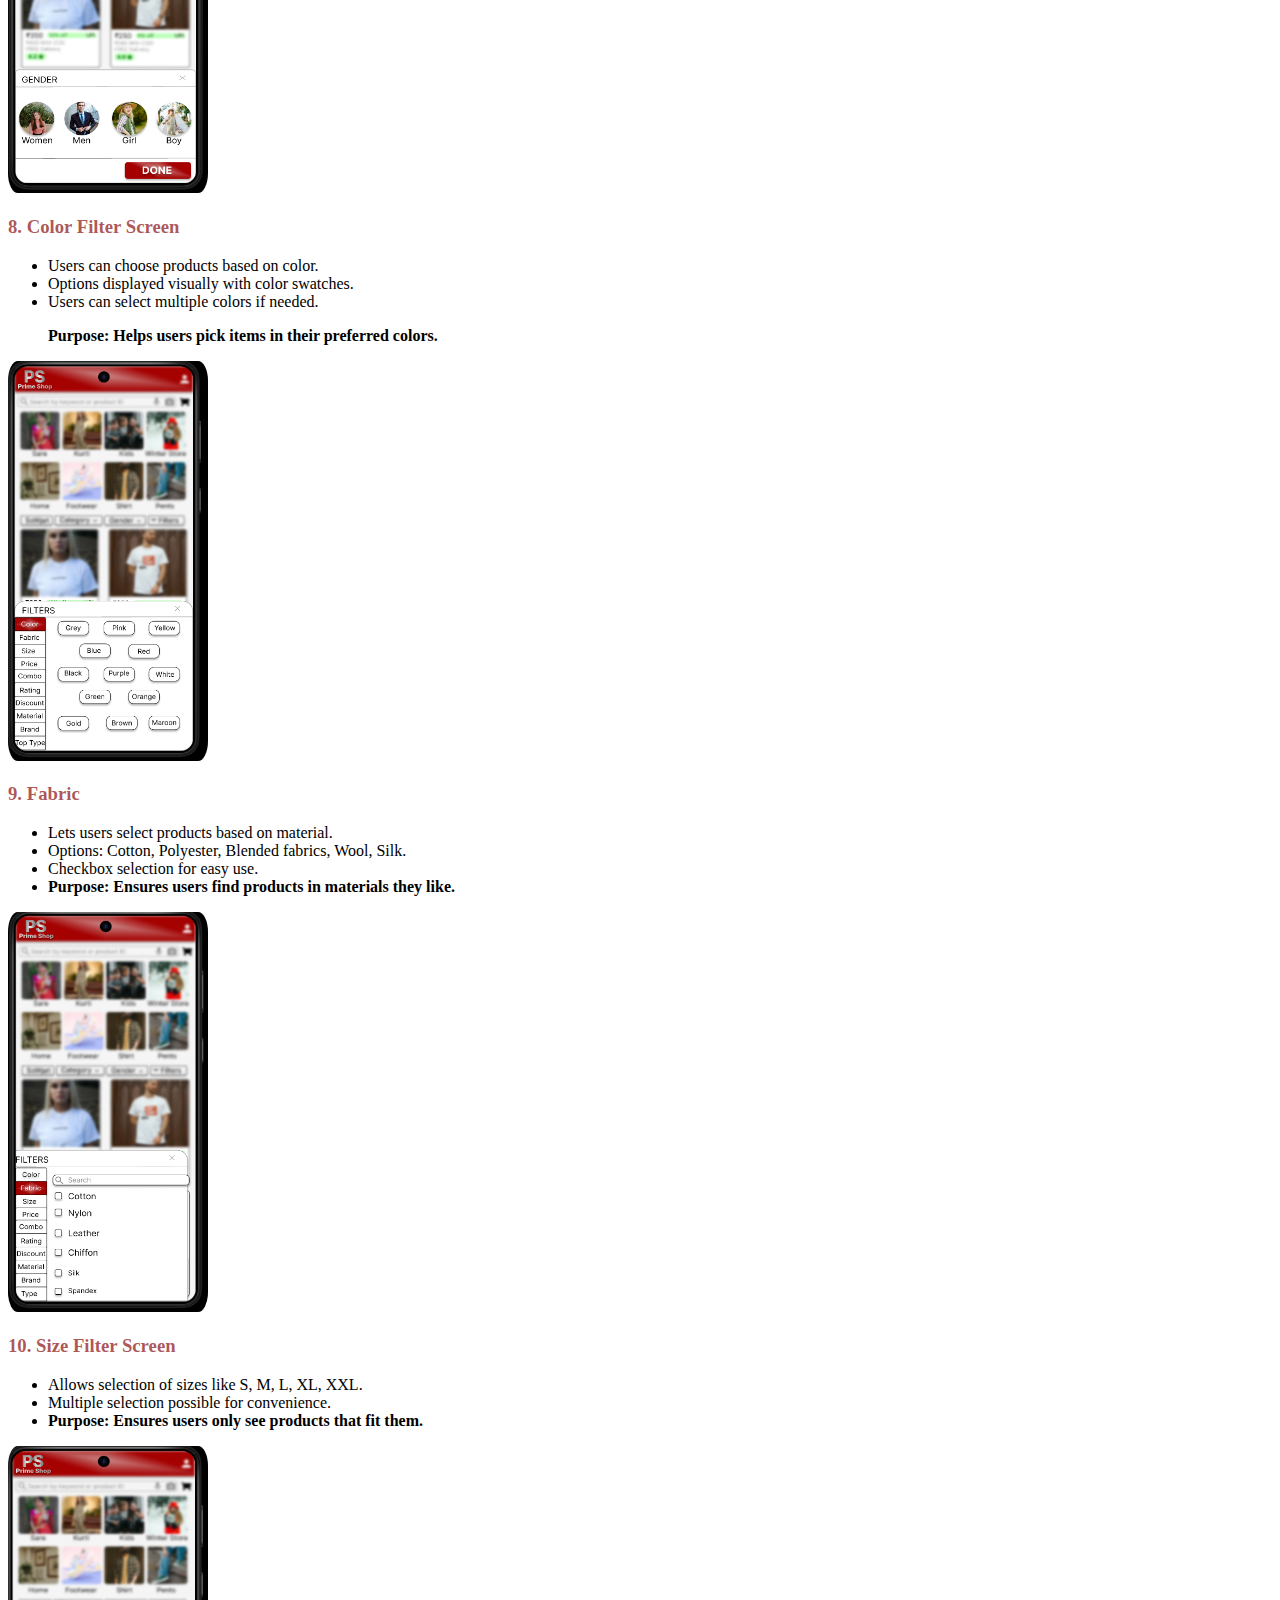
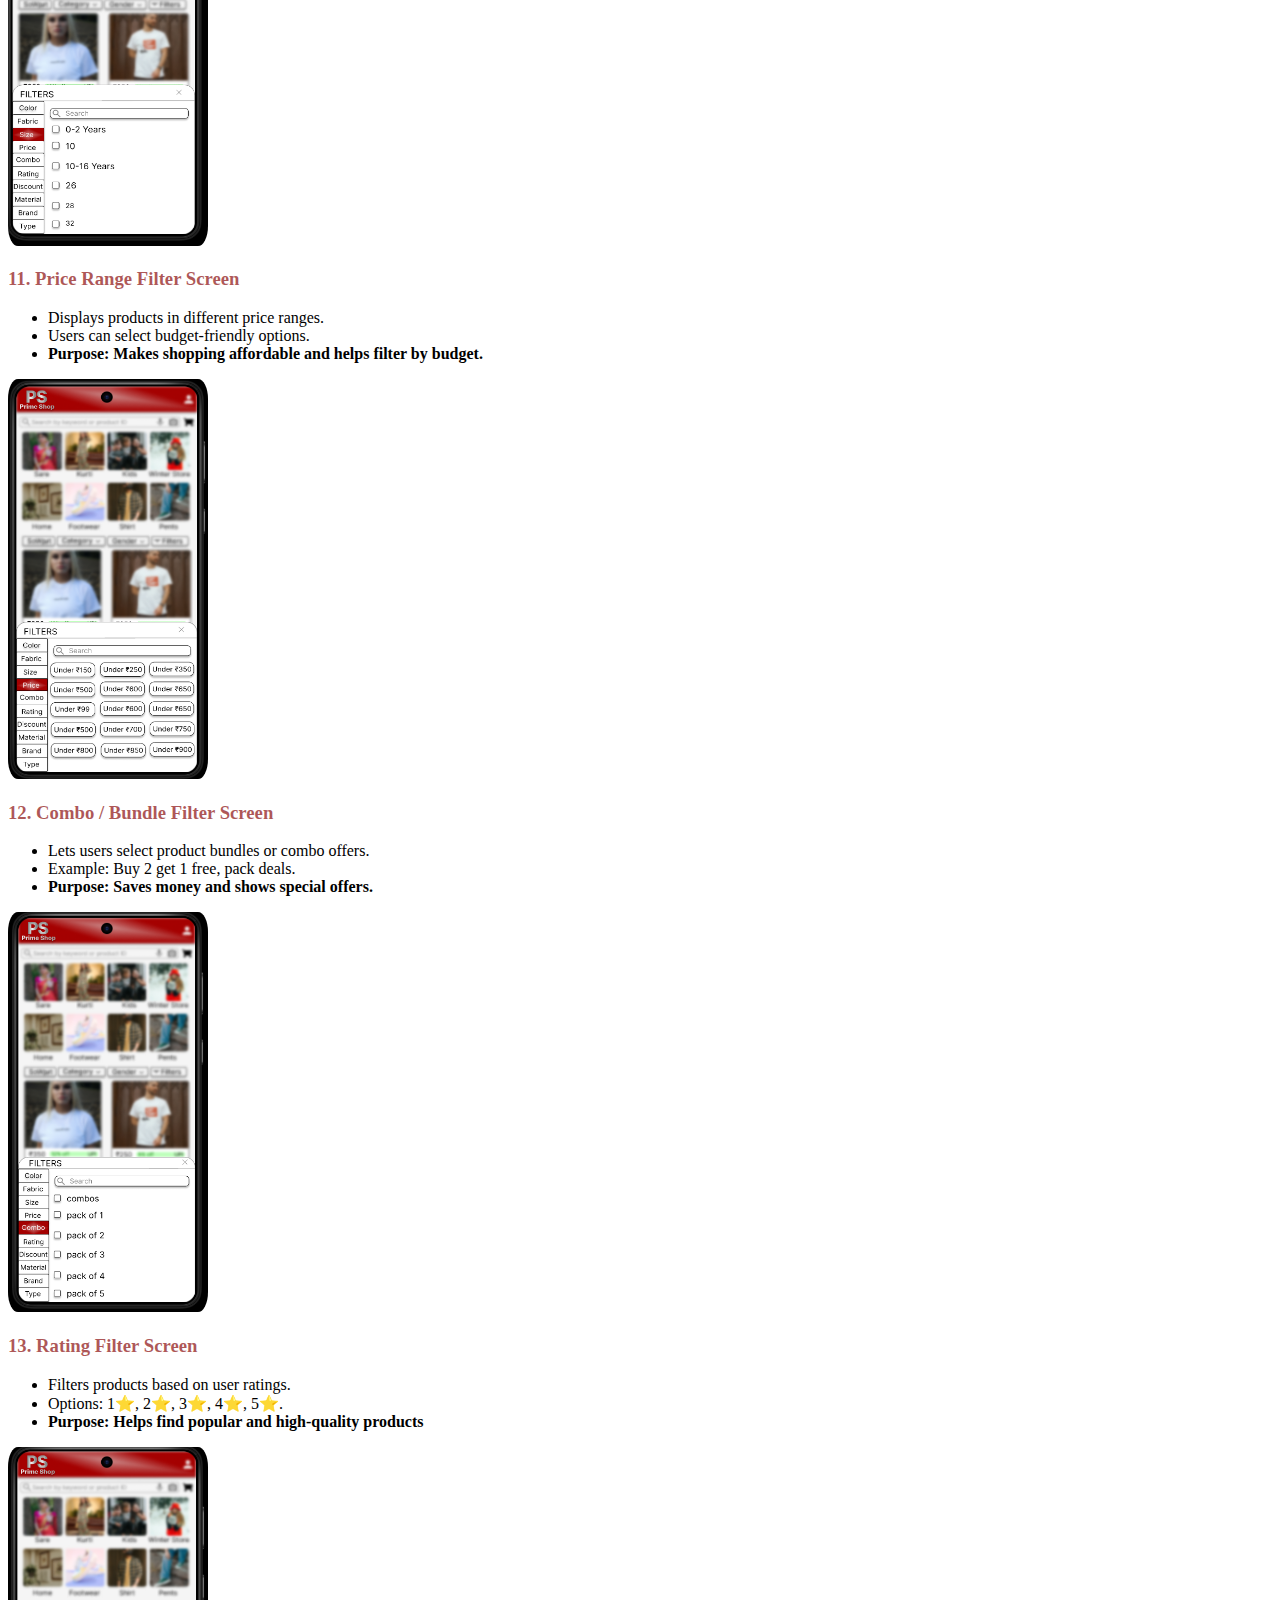
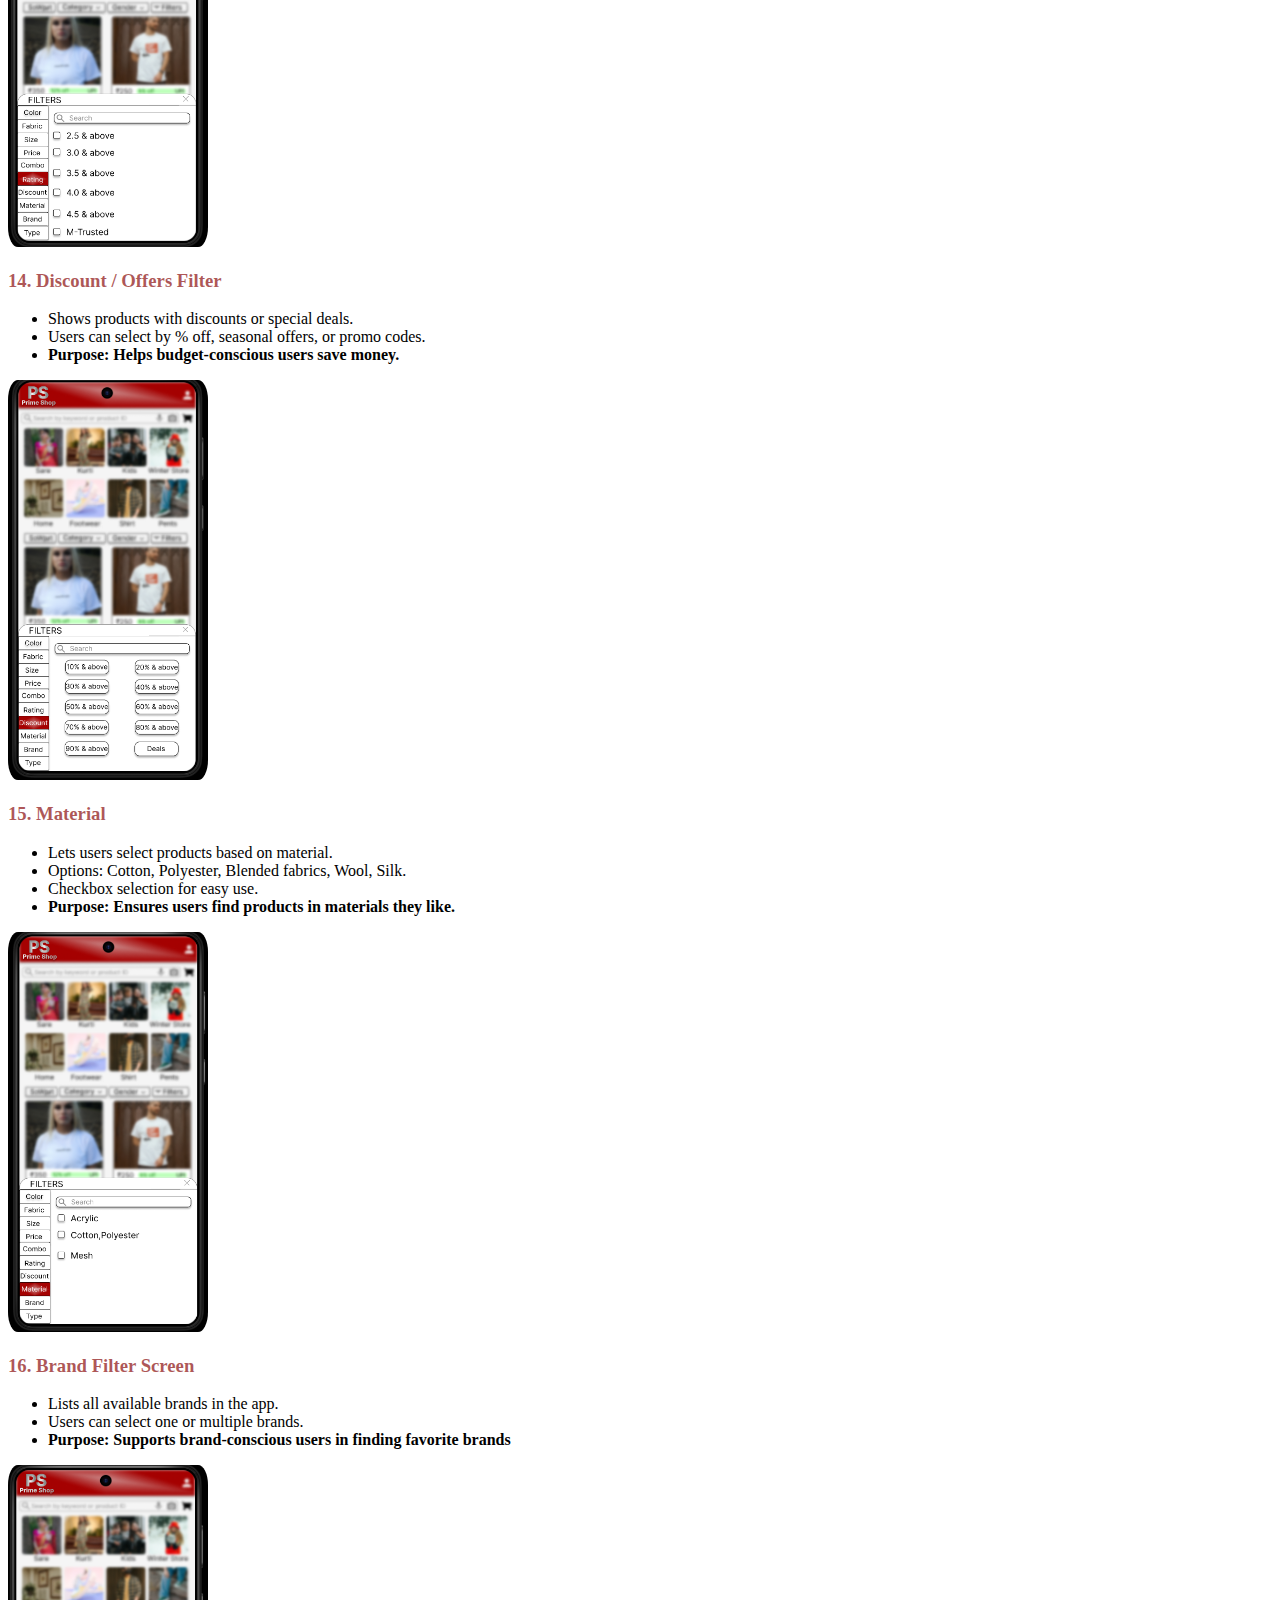
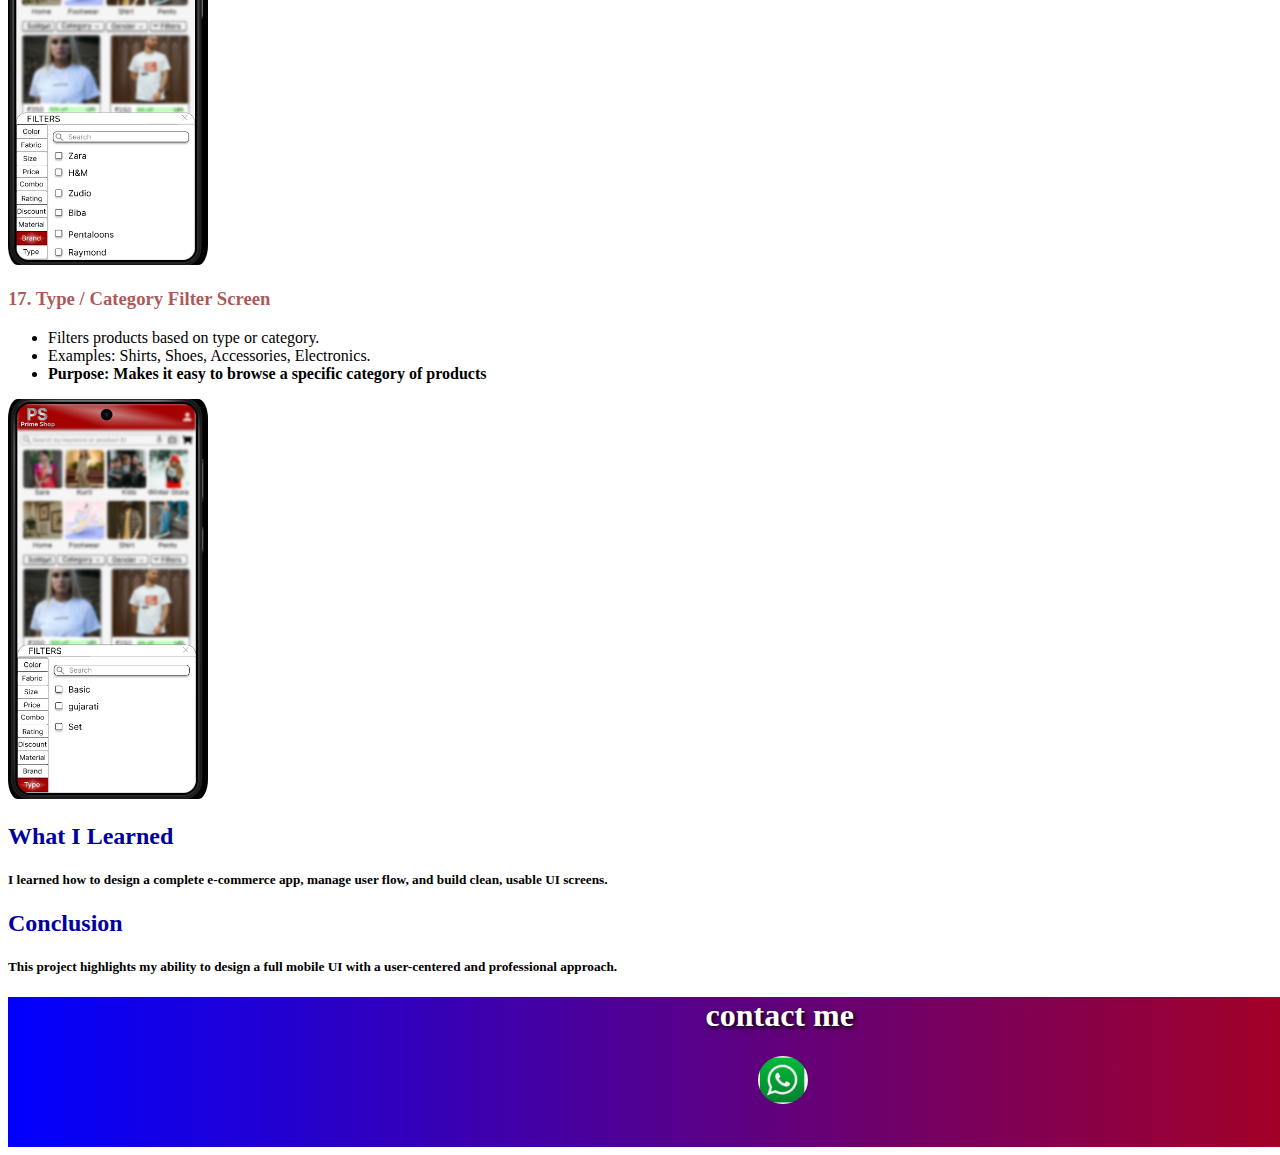
<file: design project portfolio/projects.html>
<!DOCTYPE html>
<html>
    <head>
        <title>Home page</title>
        <link rel="stylesheet" href="style.css">
    </head>
    <body>
<header id="header">
<h1>PORTFOLIO</h1>
<a href="index.html">Home</a>
<a href="about.html">About</a>
<a href="contact.html">Contact</a>
<a href="projects.html">Projects</a>
</header>
<br>

<a href="projects.html" class="class"><button>Project-1</button></a>
<a href="project2.html"  class="class"><button>Project-2</button></a>
<a href="project3.html"  class="class"><button>Project-3</button></a>


<h2 style="color: rgb(0, 0, 161);"><U>PROJECT-1</U>:-Prime Shop – Modern E-commerce Mobile Application UI/UX Design</h2>

<!-- INTRODUCTION -->
<h3 style="color: rgba(133, 0, 0, 0.667);">Introduction</h3>
<h5>
Prime Shop is a mobile e-commerce application UI/UX design project created to provide users with a smooth, simple, and user-friendly online shopping experience.<br><br>
This project focuses on clean design, easy navigation, and step-by-step user flow so that users can shop without confusion.<br><br>
The design is suitable for all users, including first-time users.
</h5>
<!-- OBJECTIVE -->
<h3 style="color: rgba(133, 0, 0, 0.667);">Project Objective</h3>
<ul>
  <li>To design a clean and modern shopping app interface</li>
  <li>To make product browsing simple and fast</li>
  <li>To reduce user confusion during login and checkout</li>
  <li>To improve overall user experience (UX)</li>
</ul>
<!-- PROBLEM -->
<h3 style="color: rgba(133, 0, 0, 0.667);">Problem Statement</h3>
<ul>
  <li>Too much information on one screen</li>
  <li>Complicated sign-up and login process</li>
  <li>Confusing navigation</li>
  <li>Poor visual clarity</li>
</ul>
<h5>Because of these issues, users feel frustrated and leave the app without completing purchases.</h5>
<!-- SOLUTION -->
<h3 style="color: rgba(133, 0, 0, 0.667);">Proposed Solution</h3>
<ul>
  <li>Using a simple and clean layout</li>
  <li>Designing clear navigation menus</li>
  <li>Showing only important information on each screen</li>
  <li>Creating a smooth flow from login to checkout</li>
</ul>
<h5>Each screen is designed to guide the user naturally to the next step.</h5>
<!-- TOOLS -->
<h3 style="color: rgba(133, 0, 0, 0.667);">Tools Used</h3>
<ul>
  <li>Figma – UI design and prototyping</li>
  <li>Icons & UI components – For better visual clarity</li>
  <li>Color theory & typography – For readability and branding</li>
</ul>
<!-- DESIGN APPROACH -->
<h3 style="color: rgba(133, 0, 0, 0.667);">Design Approach</h3>
<ul>
  <li>User-centered design approach</li>
  <li>Minimal UI principles</li>
  <li>Consistent color scheme</li>
  <li>Easy-to-read fonts</li>
  <li>Proper spacing and alignment</li>
</ul>
<!-- SCREENS -->
<h2 style="color: rgb(0, 0, 161);">Screen-Wise Explanation</h2>
<h3 style="color: rgba(133, 0, 0, 0.667);">1. Splash Screen</h3>
<h5>
The first screen shown when the app opens, displaying the app logo and brand color.<br>
<strong>Purpose:</strong> Branding and loading screen
</h5>
<img src="s1.png" height="400" width="200">
<h3 style="color: rgba(133, 0, 0, 0.667);">2. Sign In Screen</h3>
<ul>
  <li>Email input field</li>
  <li>Password field</li>
  <li>Sign In button</li>
  <li>Forgot password option</li>
</ul>
<img src="s2.png" height="400" width="200">
<h3 style="color: rgba(133, 0, 0, 0.667);">3. Create Account Screen</h3>
<ul>
  <li>Name, email, password fields</li>
  <li>Sign Up button</li>
  <li>Social login icons</li>
</ul>
<img src="s3.png" height="400" width="200">

<h3 style="color: rgba(133, 0, 0, 0.667);">4. Home Screen</h3>
<ul>
  <li>Search bar</li>
  <li>Promotional banners</li>
  <li>Product categories</li>
  <li>Featured products</li>
</ul>
<img src="s4.png" height="400" width="200">
<h3 style="color: rgba(133, 0, 0, 0.667);">5. Product Listing Screen</h3>
<ul>
  <li>Grid layout for products</li>
  <li>Product image, name, price</li>
  <li>Availability / action button</li>
</ul>
<img src="s5.png" height="400" width="200">
<h5><strong>Purpose:</strong> Easy browsing of multiple products</h5>
<h3 style="color: rgba(133, 0, 0, 0.667);">6. Category Selection Screen</h3>
<ul>
  <li>Clearly separated categories</li>
  <li>Easy tap selection</li>
</ul>
<img src="s6.png" height="400" width="200">
<h3 style="color: rgba(133, 0, 0, 0.667);">7. Gender Filter Screen</h3>
<ul>
  <li>Allows users to select products based on gender.
  <li>Options: Men, Women, Kids, Unisex.</li>
  <li>Helps show only relevant products.</li>
  <p><b>Purpose: Makes shopping faster by showing gender-specific items.</b></p>
</ul>
<img src="s7.png" height="400" width="200">
<h3 style="color: rgba(133, 0, 0, 0.667);">8. Color Filter Screen</h3>
<ul>
  <li>Users can choose products based on color.
  <li>Options displayed visually with color swatches.</li>
  <li>Users can select multiple colors if needed.</li>
  <p><b>Purpose: Helps users pick items in their preferred colors.</b></p>
</ul>
<img src="s8.png" height="400" width="200">
<h3 style="color: rgba(133, 0, 0, 0.667);">9. Fabric</h3>
<ul>
  <li>Lets users select products based on material.
</li>
<li>Options: Cotton, Polyester, Blended fabrics, Wool, Silk.
</li>
<li>Checkbox selection for easy use.
</li>
<li><b>Purpose: Ensures users find products in materials they like.</b></li>
</ul>
<img src="s9.png" height="400" width="200">
<h3 style="color: rgba(133, 0, 0, 0.667);">10. Size Filter Screen</h3>
<ul>
  <li>Allows selection of sizes like S, M, L, XL, XXL.
</li>
<li>Multiple selection possible for convenience.</li>
<li><b>Purpose: Ensures users only see products that fit them.</b></li>
</ul>
<img src="s10.png" height="400" width="200">
<h3 style="color: rgba(133, 0, 0, 0.667);">11. Price Range Filter Screen</h3>
<ul>
  <li>Displays products in different price ranges.
</li>
<li>Users can select budget-friendly options.</li>
<li><b>Purpose: Makes shopping affordable and helps filter by budget.</b></li>
</ul>
<img src="s11.png" height="400" width="200">
<h3 style="color: rgba(133, 0, 0, 0.667);">12. Combo / Bundle Filter Screen</h3>
<ul>
  <li>Lets users select product bundles or combo offers.
</li>
<li>Example: Buy 2 get 1 free, pack deals.</li>
<li><b>Purpose: Saves money and shows special offers.</b></li>
</ul>
<img src="s12.png" height="400" width="200">
<h3 style="color: rgba(133, 0, 0, 0.667);">13. Rating Filter Screen</h3>
<ul>
  <li>Filters products based on user ratings.
</li>
<li>
Options: 1⭐, 2⭐, 3⭐, 4⭐, 5⭐.</li>
<li><b>Purpose: Helps find popular and high-quality products</b></li>
</ul>
<img src="s13.png" height="400" width="200">
<h3 style="color: rgba(133, 0, 0, 0.667);">14. Discount / Offers Filter</h3>
<ul>
  <li>Shows products with discounts or special deals.
</li>
<li>Users can select by % off, seasonal offers, or promo codes.</li>
<li><b>Purpose: Helps budget-conscious users save money.</b></li>
</ul>
<img src="s14.png" height="400" width="200">
<h3 style="color: rgba(133, 0, 0, 0.667);">15. Material</h3>
<ul>
  <li>Lets users select products based on material.
</li>
<li>Options: Cotton, Polyester, Blended fabrics, Wool, Silk.
</li>
<li>Checkbox selection for easy use.
</li>
<li><b>Purpose: Ensures users find products in materials they like.</b></li>
</ul>
<img src="s15.png" height="400" width="200">
<h3 style="color: rgba(133, 0, 0, 0.667);">16. Brand Filter Screen</h3>
<ul>
  <li>Lists all available brands in the app.</li>
<li>Users can select one or multiple brands.</li>
<li><b>Purpose: Supports brand-conscious users in finding favorite brands</b></li>
</ul>
<img src="s16.png" height="400" width="200">
<h3 style="color: rgba(133, 0, 0, 0.667);">17. Type / Category Filter Screen</h3>
<ul>
  <li>Filters products based on type or category.
</li>
<li>Examples: Shirts, Shoes, Accessories, Electronics.</li>
<li><b>Purpose: Makes it easy to browse a specific category of products</b></li>
</ul>
<img src="s17.png" height="400" width="200">
<h2 style="color: rgb(0, 0, 161);">What I Learned</h2>
<h5>
I learned how to design a complete e-commerce app, manage user flow, and build clean, usable UI screens.
</h5>
<h2 style="color: rgb(0, 0, 161);">Conclusion</h2>
<h5>
This project highlights my ability to design a full mobile UI with a user-centered and professional approach.
</h5>

<footer>
    <h1 class="contactme">contact me</h1>
<a href="https://wa.me/917041694260" target="_blank" >
    <img src="whatsapp.png" alt="WhatsApp" width="50" class="class1">
    <style>
        .class1{
          border-radius: 50%;
      margin-left: 50%;
        }
    </style>
    <style>
        .contactme{
            margin-left: 46.5%;
        }
    </style>
</a>
</footer>

    </body>
</html>
</file>
<file: design project portfolio/style.css>
#header{
    height: 150px;
    width: 1500px;
    display: flex;
    align-items: center;   /* vertically center */
    justify-content: center;
    background: linear-gradient(to left, rgb(191, 0, 0), rgb(0, 0, 255));
  
}

h1{
    color: rgb(255, 255, 255);
    font-weight: bolder;
    font-size: 200%;
    margin-right: 800px;   /* % hata diya */
    text-shadow: 2px 2px 5px black;
    white-space: nowrap;
}

a{
    color: rgb(255, 255, 255);
    text-decoration: none;
    margin-right: 50px;   /* % hata diya */
    font-size: 120%;
    text-shadow: 2px 2px 5px black;
    white-space: nowrap;
}
.class{
        color: black;
       text-shadow: 2px 2px 500px black;
        align-content: center;
      justify-content: center;
      gap: 1%;
      margin-left: 20%;
      font-size: 120%;
      font-weight: bolder;
    }
    button{
        color: rgb(255, 255, 255);
        background-color: brown;
        
      
    }
    img{
        border-radius: 5%;
    }
    footer{
        height: 150px;
        width: 1500px;
        background: linear-gradient(to left, rgb(191, 0, 0), rgb(0, 0, 255));
  
    }
    .btn-group{
  display: flex;
  justify-content: center; /* center me lane ke liye */
  gap: 20px;              /* buttons ke beech space */
  margin-top: 20px;
}
</file>
<file: design project portfolio/contact.css>
#header{
    height: 150px;
    width: 1500px;
    display: flex;
    align-items: center;   /* vertically center */
    justify-content: center;
    background: linear-gradient(to left, rgb(191, 0, 0), rgb(0, 0, 255));
  
}

h1{
    color: rgb(255, 255, 255);
    font-weight: bolder;
    font-size: 200%;
    margin-right: 800px;   /* % hata diya */
    text-shadow: 2px 2px 5px black;
    white-space: nowrap;
}

a{
    color: rgb(255, 255, 255);
    text-decoration: none;
    margin-right: 50px;   /* % hata diya */
    font-size: 120%;
    text-shadow: 2px 2px 5px black;
    white-space: nowrap;
}
.class{
        color: black;
       text-shadow: 2px 2px 500px black;
        align-content: center;
      justify-content: center;
      gap: 1%;
      margin-left: 20%;
      font-size: 120%;
      font-weight: bolder;
    }
    button{
        color: rgb(255, 255, 255);
        background-color: brown;
        
      
    }
    img{
        border-radius: 5%;
    }
    footer{
        height: 150px;
        width: 1500px;
        background: linear-gradient(to left, rgb(191, 0, 0), rgb(0, 0, 255));
  
    }
    .btn-group{
  display: flex;
  justify-content: center; /* center me lane ke liye */
  gap: 20px;              /* buttons ke beech space */
  margin-top: 20px;
}
.direct-contact {
    width: 45%;
}

.whatsapp-btn {
    display: inline-block;
    margin-left: 30%;
    margin-top: 10%;
    padding: 10px 15px;
    background: #008e34;
    color: white;
    text-decoration: none;
    border-radius: 5px;
}
</file>
